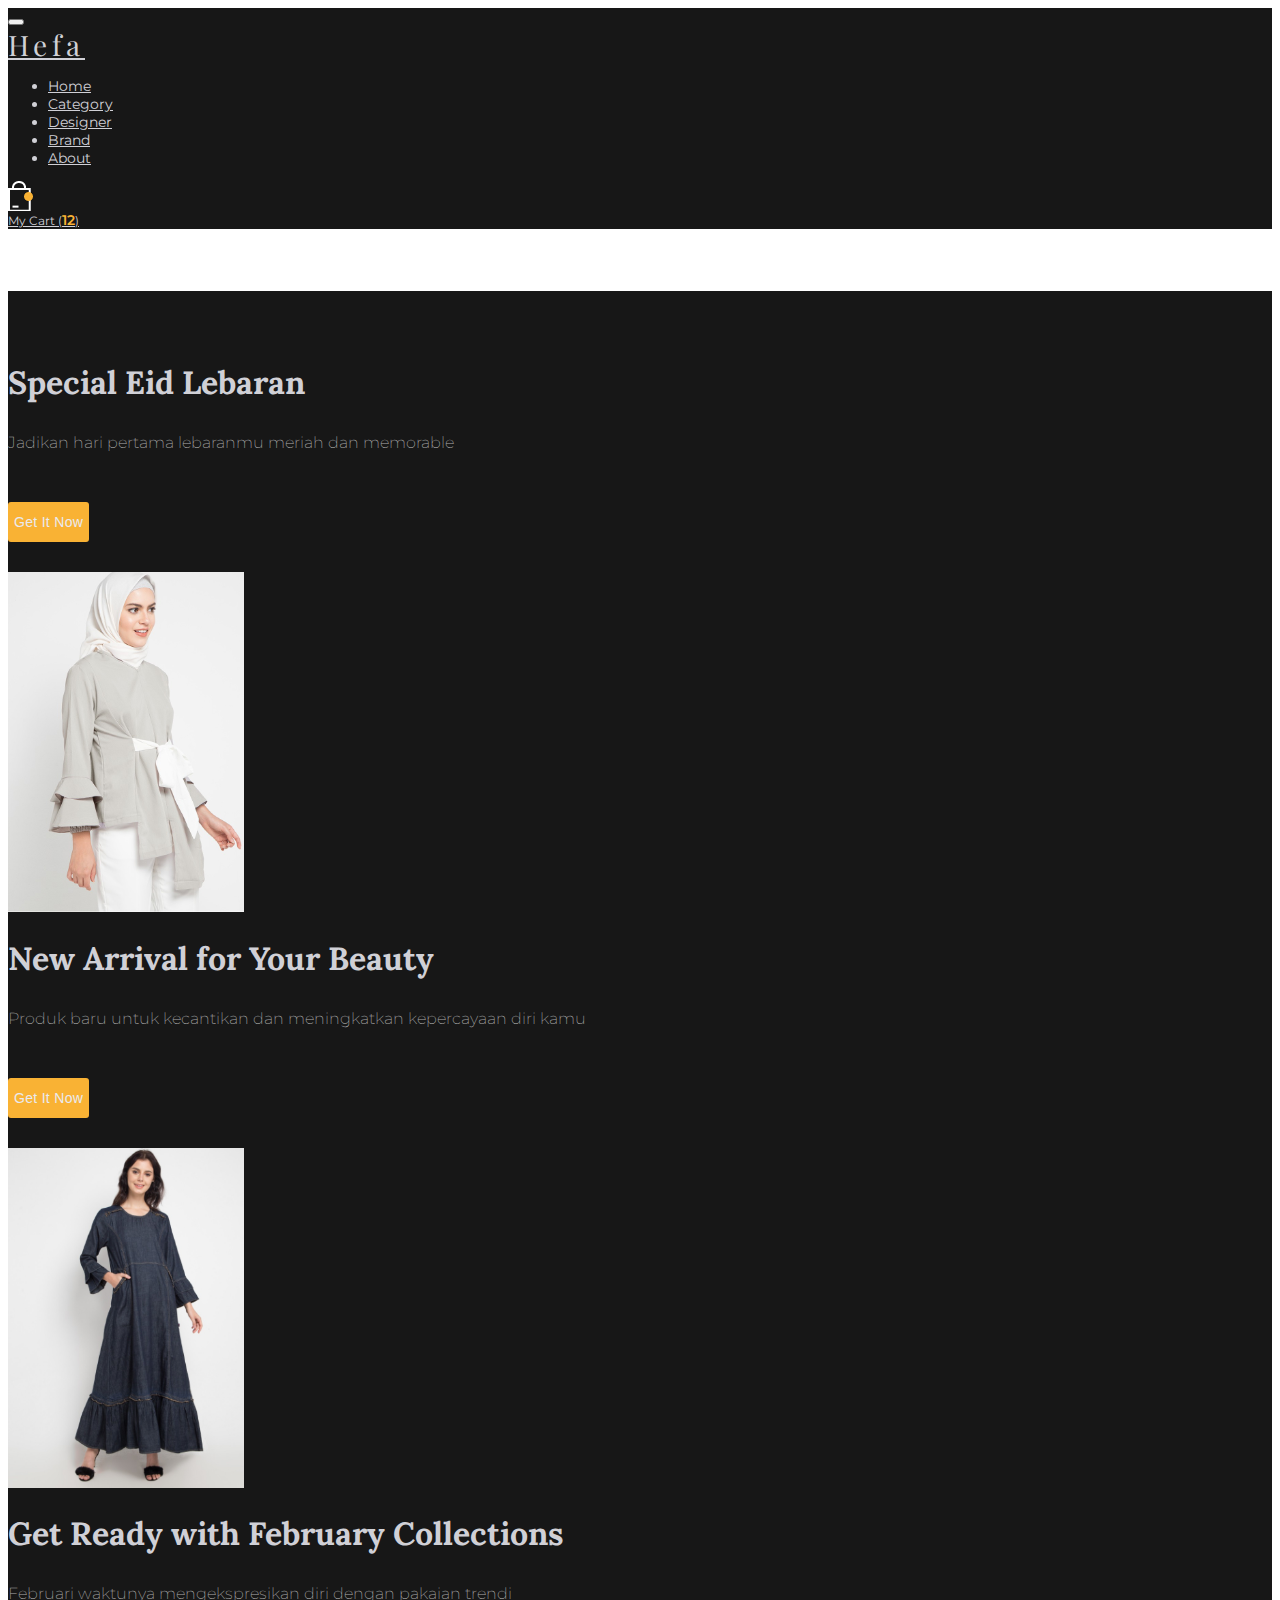
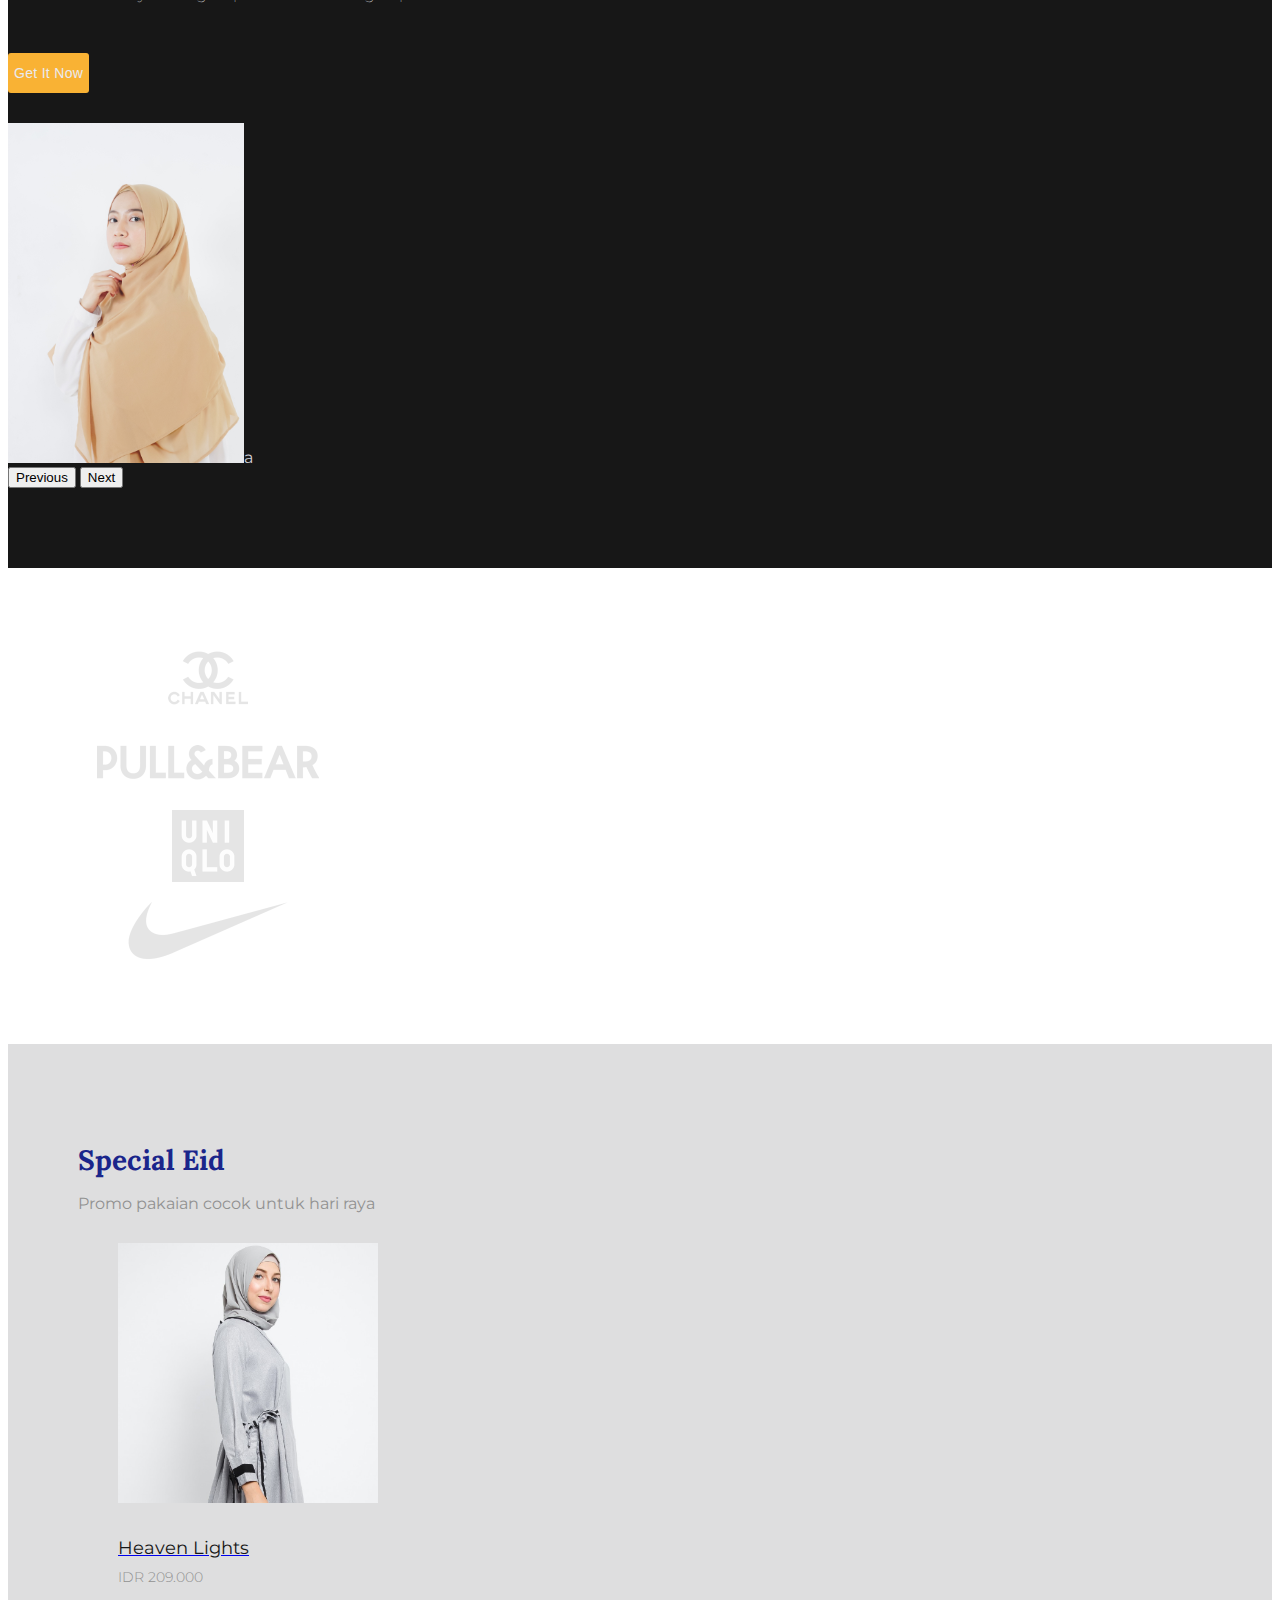
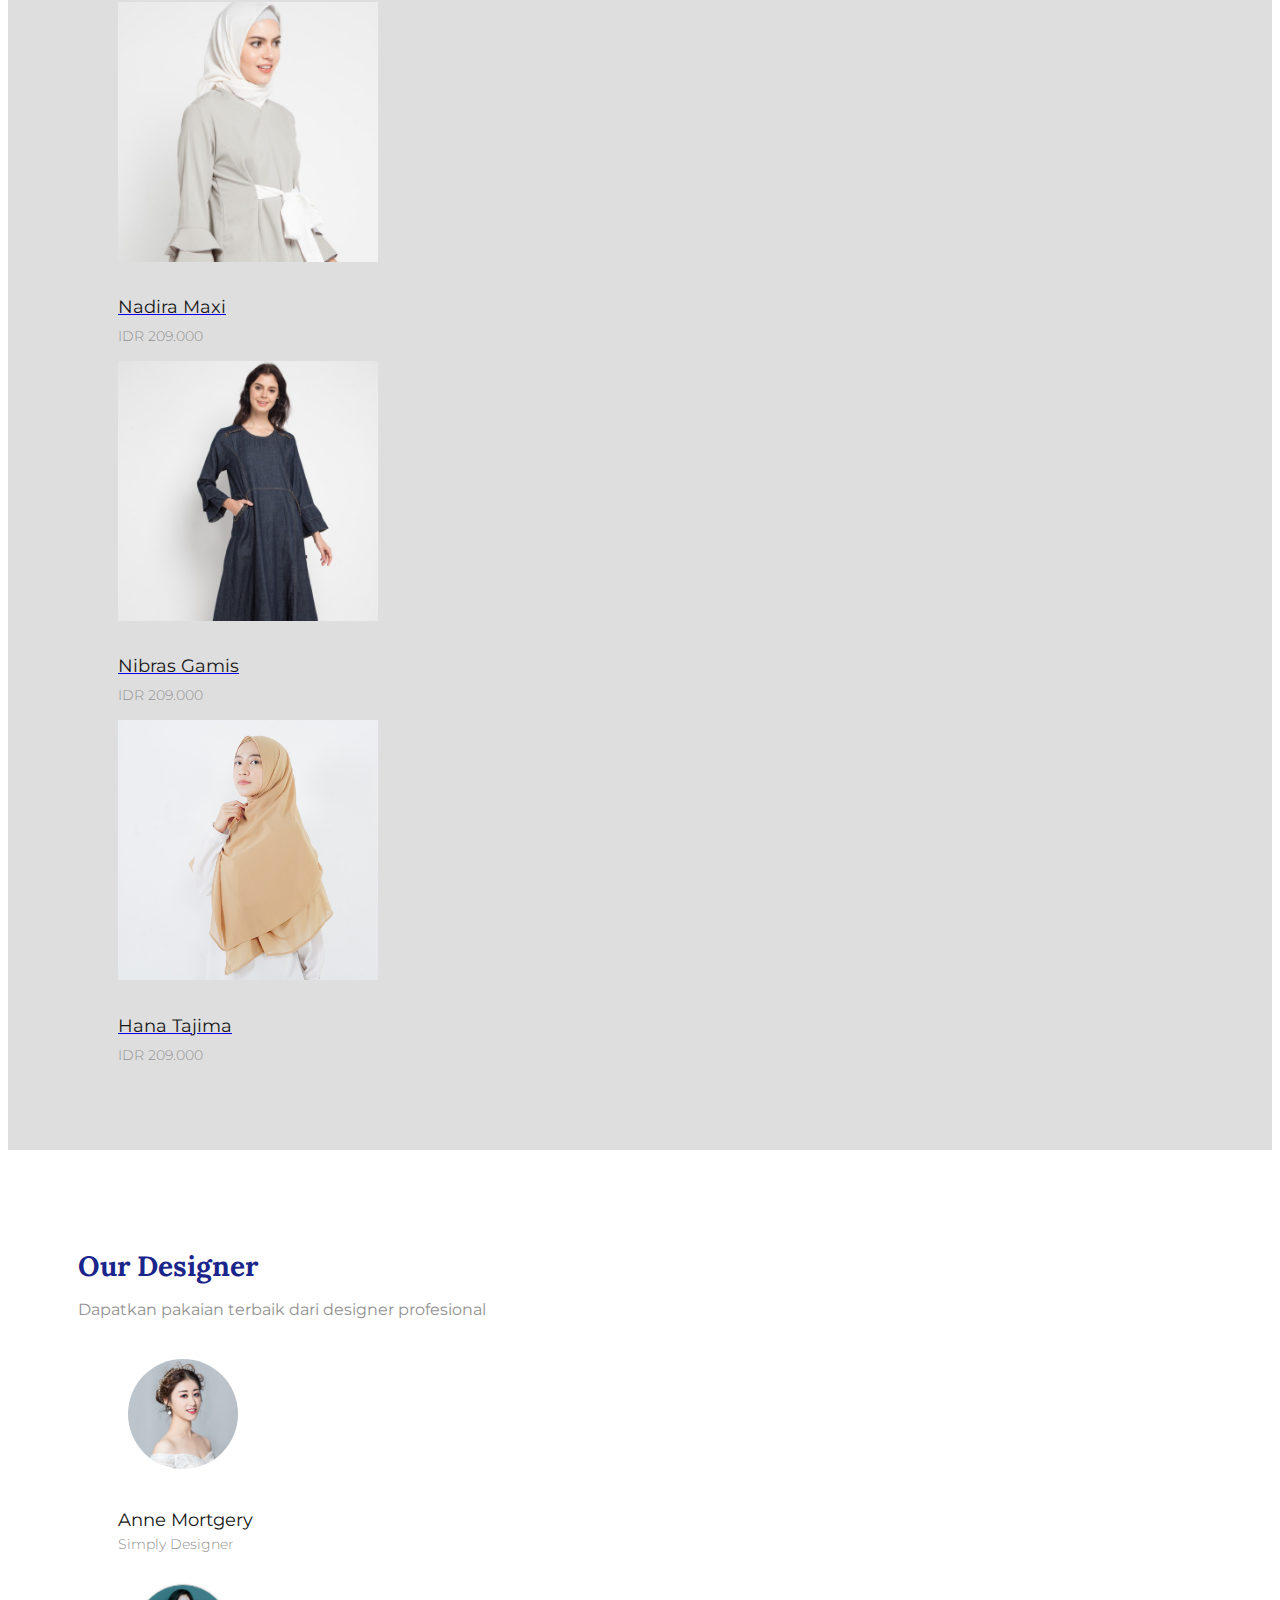
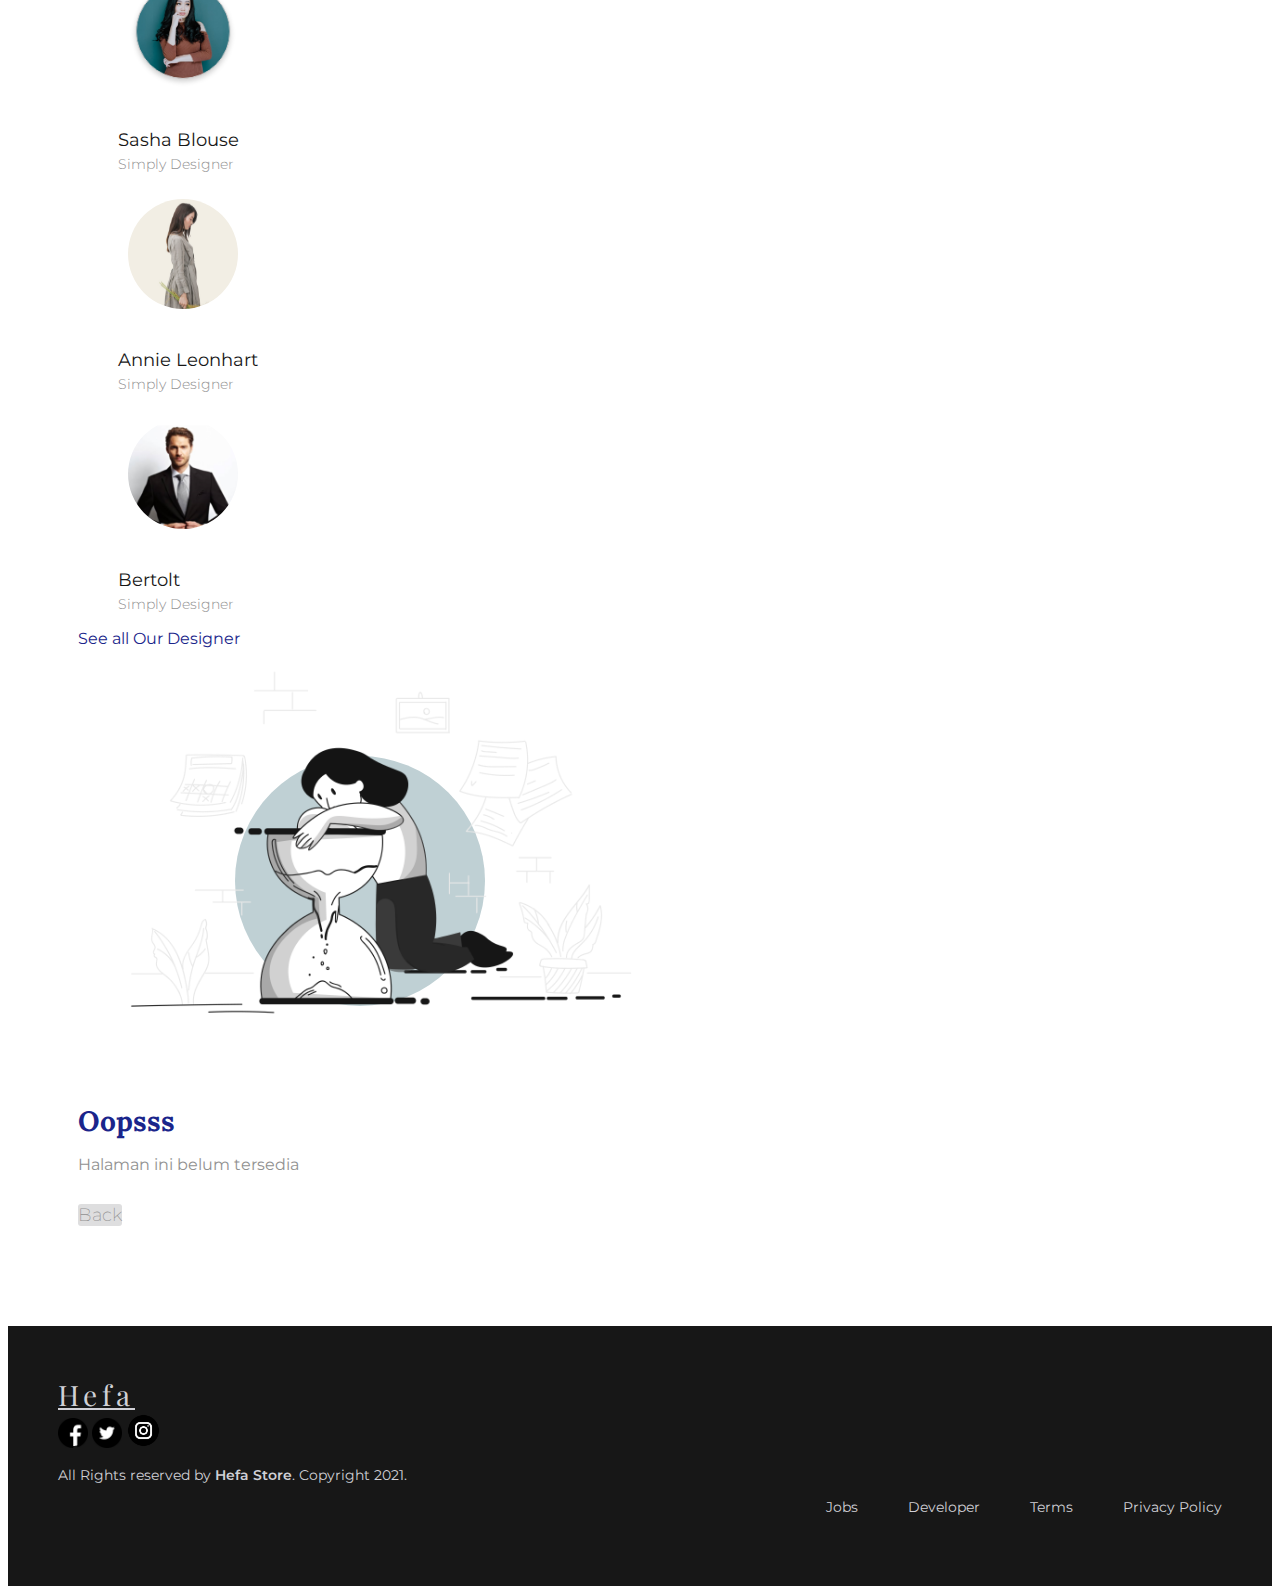
<file: index.html>
<!DOCTYPE html>
<html lang="en">
  <head>
    <!-- Required meta tags -->
    <meta charset="utf-8" />
    <meta name="viewport" content="width=device-width, initial-scale=1" />

    <!-- Bootstrap CSS -->
    <link href="https://cdn.jsdelivr.net/npm/bootstrap@5.1.3/dist/css/bootstrap.min.css" rel="stylesheet" integrity="sha384-1BmE4kWBq78iYhFldvKuhfTAU6auU8tT94WrHftjDbrCEXSU1oBoqyl2QvZ6jIW3" crossorigin="anonymous" />

    <!-- Google Fonts -->
    <link href="https://fonts.googleapis.com/css2?family=Lora:wght@700&family=Montserrat:wght@300;400;500;600&family=Playfair+Display:wght@900&display=swap" rel="stylesheet" />

    <!-- My CSS -->
    <link rel="stylesheet" href="css/style.css" />

    <title>Hefa Store</title>
  </head>
  <body id="body">
    <!-- Navbar -->
    <nav class="navbar navbar-expand-lg navbar-dark fixed-top">
      <div class="container">
        <button class="navbar-toggler" type="button" data-bs-toggle="collapse" data-bs-target="#navbarNav" aria-controls="navbarNav" aria-expanded="false" aria-label="Toggle navigation">
          <span class="navbar-toggler-icon"></span>
        </button>
        <div class="collapse navbar-collapse" id="navbarNav">
          <a class="navbar-brand" href="index.html">Hefa</a>
          <ul class="navbar-nav mx-auto text-uppercase">
            <li class="nav-item">
              <a class="nav-link active" aria-current="page" href="#body">Home</a>
            </li>
            <li class="nav-item">
              <a class="nav-link" href="#features">Category</a>
            </li>
            <li class="nav-item">
              <a class="nav-link" href="#designer">Designer</a>
            </li>
            <li class="nav-item">
              <a class="nav-link" href="#brands">Brand</a>
            </li>
            <li class="nav-item">
              <a class="nav-link" href="#">About</a>
            </li>
          </ul>
          <a href="mycart.html" class="nav-link cart d-flex align-items-center justify-content-lg-end">
            <div class="cart-icon"></div>
            My Cart (<span>12</span>)
          </a>
        </div>
      </div>
    </nav>

    <!-- Carousel -->
    <div id="carouselExampleControls" class="carousel slide" data-bs-ride="carousel">
      <div class="carousel-inner">
        <div class="container">
          <div class="carousel-item active">
            <div class="row">
              <div class="col-sm-12 col-md-4 offset-md-2">
                <h1>Special Eid Lebaran</h1>
                <p>Jadikan hari pertama lebaranmu meriah dan memorable</p>
                <button type="button" class="btn btn-primary"><a href="#features">Get It Now</a></button>
              </div>
              <div class="col-sm-12 col-md-4 align-items-md-start justify-content-md-end d-md-flex">
                <img src="slide/product-1.png" alt="Nadira Maxi" />
              </div>
            </div>
          </div>
          <div class="carousel-item">
            <div class="row">
              <div class="col-sm-12 col-md-4 offset-md-2">
                <h1>New Arrival for Your Beauty</h1>
                <p>Produk baru untuk kecantikan dan meningkatkan kepercayaan diri kamu</p>
                <button type="button" class="btn btn-primary"><a href="#features">Get It Now</a></button>
              </div>
              <div class="col-sm-12 col-md-4 align-items-md-start justify-content-md-end d-md-flex">
                <img src="slide/product-2.png" alt="Nibras Gamis" />
              </div>
            </div>
          </div>
          <div class="carousel-item">
            <div class="row">
              <div class="col-sm-12 col-md-4 offset-md-2">
                <h1>Get Ready with February Collections</h1>
                <p>Februari waktunya mengekspresikan diri dengan pakaian trendi</p>
                <button type="button" class="btn btn-primary"><a href="#features">Get It Now</a></button>
              </div>
              <div class="col-sm-12 col-md-4 align-items-md-start justify-content-md-end d-md-flex"><img src="slide/product-4.png" alt="Hana Tajima" />a</div>
            </div>
          </div>

          <button class="carousel-control-prev align-self-center" type="button" data-bs-target="#carouselExampleControls" data-bs-slide="prev">
            <span class="carousel-control-prev-icon prev-icon" aria-hidden="true"></span>
            <span class="visually-hidden">Previous</span>
          </button>
          <button class="carousel-control-next" type="button" data-bs-target="#carouselExampleControls" data-bs-slide="next">
            <span class="carousel-control-next-icon next-icon" aria-hidden="true"></span>
            <span class="visually-hidden">Next</span>
          </button>
        </div>
      </div>
    </div>
    <!-- Akhir Carousel -->

    <!-- Brands -->
    <section class="brands" id="brands">
      <div class="container">
        <div class="row text-center">
          <div class="col-12 col-md-6 col-lg-3">
            <img src="brands/cc.png" class="img-fluid" style="max-height: 80px" />
          </div>
          <div class="col-12 col-md-6 col-lg-3">
            <img src="brands/pnb.png" class="img-fluid" style="max-height: 80px" />
          </div>
          <div class="col-12 col-md-6 col-lg-3">
            <img src="brands/uniqlo.png" class="img-fluid" style="max-height: 80px" />
          </div>
          <div class="col-12 col-md-6 col-lg-3">
            <img src="brands/nike.png" class="img-fluid" style="max-height: 80px" />
          </div>
        </div>
      </div>
    </section>

    <!-- Akhir Brands -->

    <!-- Features -->
    <section class="features" id="features">
      <div class="container">
        <div class="row">
          <div class="col">
            <h3>Special Eid</h3>
            <p>Promo pakaian cocok untuk hari raya</p>
          </div>
        </div>
        <div class="row">
          <div class="col-6 col-sm-6 col-md-3">
            <figure class="figure">
              <div class="figure-img-container">
                <img src="features/1.png" class="figure-img img-fluid" alt="..." />
                <a href="single-product-3.html" class="d-flex justify-content-center"> <img src="icons/plus_icon.png" / class="align-self-center"> </a>
              </div>
              <figcaption class="figure-caption text-center">
                <a href="single-product-3.html"><h5>Heaven Lights</h5></a>
                <span>IDR 209.000</span>
              </figcaption>
            </figure>
          </div>
          <div class="col-6 col-sm-6 col-md-3">
            <figure class="figure">
              <div class="figure-img-container">
                <img src="features/2.png" class="figure-img img-fluid" alt="..." />
                <a href="single-product.html" class="d-flex justify-content-center"> <img src="icons/plus_icon.png" / class="align-self-center"> </a>
              </div>
              <figcaption class="figure-caption text-center">
                <a href="single-product.html"><h5>Nadira Maxi</h5></a>
                <span>IDR 209.000</span>
              </figcaption>
            </figure>
          </div>
          <div class="col-6 col-sm-6 col-md-3">
            <figure class="figure">
              <div class="figure-img-container">
                <img src="features/3.png" class="figure-img img-fluid" alt="..." />
                <a href="single-product-2.html" class="d-flex justify-content-center"> <img src="icons/plus_icon.png" / class="align-self-center"> </a>
              </div>
              <figcaption class="figure-caption text-center">
                <a href="single-product-2.html"><h5>Nibras Gamis</h5></a>
                <span>IDR 209.000</span>
              </figcaption>
            </figure>
          </div>
          <div class="col-6 col-sm-6 col-md-3">
            <figure class="figure">
              <div class="figure-img-container">
                <img src="features/4.png" class="figure-img img-fluid" alt="..." />
                <a href="single-product-4.html" class="d-flex justify-content-center"> <img src="icons/plus_icon.png" / class="align-self-center"> </a>
              </div>
              <figcaption class="figure-caption text-center">
                <a href="single-product-4.html"><h5>Hana Tajima</h5></a>
                <span>IDR 209.000</span>
              </figcaption>
            </figure>
          </div>
        </div>
      </div>
    </section>

    <!-- Akhir Features -->

    <!-- Designer -->

    <section class="designer" id="designer">
      <div class="container">
        <div class="row">
          <div class="col">
            <h3>Our Designer</h3>
            <p>Dapatkan pakaian terbaik dari designer profesional</p>
          </div>
        </div>
        <div class="row mb-4">
          <div class="col-6 col-md-6 col-lg-3 justify-content-center d-flex">
            <a style="cursor: pointer">
              <figure class="figure text-center">
                <div class="figure-image">
                  <img src="designer/1.png" class="figure-img img-fluid rounded-circle" style="max-height: 110px" />
                </div>
                <figcaption class="figure-caption text-center">
                  <h5>Anne Mortgery</h5>
                  <span>Simply Designer</span>
                </figcaption>
              </figure>
            </a>
          </div>
          <div class="col-6 col-md-6 col-lg-3 justify-content-center d-flex">
            <a style="cursor: pointer">
              <figure class="figure text-center">
                <div class="figure-image">
                  <img src="designer/2.png" class="figure-img img-fluid rounded-circle" style="max-height: 110px" />
                </div>
                <figcaption class="figure-caption text-center">
                  <h5>Sasha Blouse</h5>
                  <span>Simply Designer</span>
                </figcaption>
              </figure>
            </a>
          </div>
          <div class="col-6 col-md-6 col-lg-3 justify-content-center d-flex">
            <a style="cursor: pointer">
              <figure class="figure text-center">
                <div class="figure-image">
                  <img src="designer/3.png" class="figure-img img-fluid rounded-circle" style="max-height: 110px" />
                </div>
                <figcaption class="figure-caption text-center">
                  <h5>Annie Leonhart</h5>
                  <span>Simply Designer</span>
                </figcaption>
              </figure>
            </a>
          </div>
          <div class="col-6 col-md-6 col-lg-3 justify-content-center d-flex">
            <a style="cursor: pointer">
              <figure class="figure text-center">
                <div class="figure-image">
                  <img src="designer/4.png" class="figure-img img-fluid rounded-circle" style="max-height: 110px" />
                </div>
                <figcaption class="figure-caption text-center">
                  <h5>Bertolt</h5>
                  <span>Simply Designer</span>
                </figcaption>
              </figure>
            </a>
          </div>
        </div>
        <div class="row text-center">
          <div class="col">
            <a style="color: #1a258b; cursor: pointer" class="see-all-designer" data-bs-toggle="modal" data-bs-target="#our-designer">See all Our Designer</a>
          </div>
        </div>
      </div>

      <div class="modal fade empty-site-modal rounded-0" id="our-designer" tabindex="-1" aria-labelledby="exampleModalLabel" aria-hidden="true">
        <div class="modal-dialog modal-dialog-centered">
          <div class="modal-content">
            <div class="modal-body text-center p-md-5 pb-0">
              <img src="illustration/empty-site.png" class="img-fluid" />
              <h3 class="mt-3">Oopsss</h3>
              <p>Halaman ini belum tersedia</p>
              <a class="mx-auto btn btn-wish d-flex justify-content-center align-items-center" data-bs-dismiss="modal" role="button">Back</a>
            </div>
          </div>
        </div>
      </div>
    </section>

    <!-- Akhir Designer -->

    <!-- Footer -->
    <footer>
      <div class="container">
        <div class="row">
          <div class="col-12 col-sm-2 mb-1 order-2 order-sm-1">
            <a class="navbar-brand" href="#">Hefa</a>
          </div>
          <div class="col-12 col-sm-5 offset-sm-5 justify-content-start justify-content-sm-end d-flex mb-3 order-1 order-sm-2">
            <div class="socmed">
              <a class="me-3" style="cursor: pointer"><img src="socmed/facebook.png" alt="Facebook" /></a>
              <a class="me-3" style="cursor: pointer"><img src="socmed/twitter.png" alt="twitter" /></a>
              <a style="cursor: pointer"><img src="socmed/instagram.png" alt="instagram" /></a>
            </div>
          </div>
        </div>
        <div class="row d-flex align-items-baseline">
          <div class="col col-sm-6 mb-3">
            <p>All Rights reserved by <span>Hefa Store</span>. Copyright 2021.</p>
          </div>
          <div class="col-12 col-sm-6">
            <nav class="nav text-uppercase">
              <a class="nav-link" style="cursor: pointer">Jobs</a>
              <a class="nav-link" style="cursor: pointer">Developer</a>
              <a class="nav-link" style="cursor: pointer">Terms</a>
              <a class="nav-link" style="cursor: pointer">Privacy Policy</a>
            </nav>
          </div>
        </div>
      </div>
    </footer>

    <!-- Akhir Footer -->

    <!-- Optional JavaScript; choose one of the two! -->

    <!-- Option 1: Bootstrap Bundle with Popper -->
    <script src="https://cdn.jsdelivr.net/npm/bootstrap@5.1.3/dist/js/bootstrap.bundle.min.js" integrity="sha384-ka7Sk0Gln4gmtz2MlQnikT1wXgYsOg+OMhuP+IlRH9sENBO0LRn5q+8nbTov4+1p" crossorigin="anonymous"></script>

    <!-- Jquery -->
    <script src="https://code.jquery.com/jquery-3.6.0.min.js"></script>

    <script>
      // javascript: window.history.go(-1);
    </script>

    <!-- Option 2: Separate Popper and Bootstrap JS -->
    <!--
    <script src="https://cdn.jsdelivr.net/npm/@popperjs/core@2.10.2/dist/umd/popper.min.js" integrity="sha384-7+zCNj/IqJ95wo16oMtfsKbZ9ccEh31eOz1HGyDuCQ6wgnyJNSYdrPa03rtR1zdB" crossorigin="anonymous"></script>
    <script src="https://cdn.jsdelivr.net/npm/bootstrap@5.1.3/dist/js/bootstrap.min.js" integrity="sha384-QJHtvGhmr9XOIpI6YVutG+2QOK9T+ZnN4kzFN1RtK3zEFEIsxhlmWl5/YESvpZ13" crossorigin="anonymous"></script>
    -->
  </body>
</html>
</file>
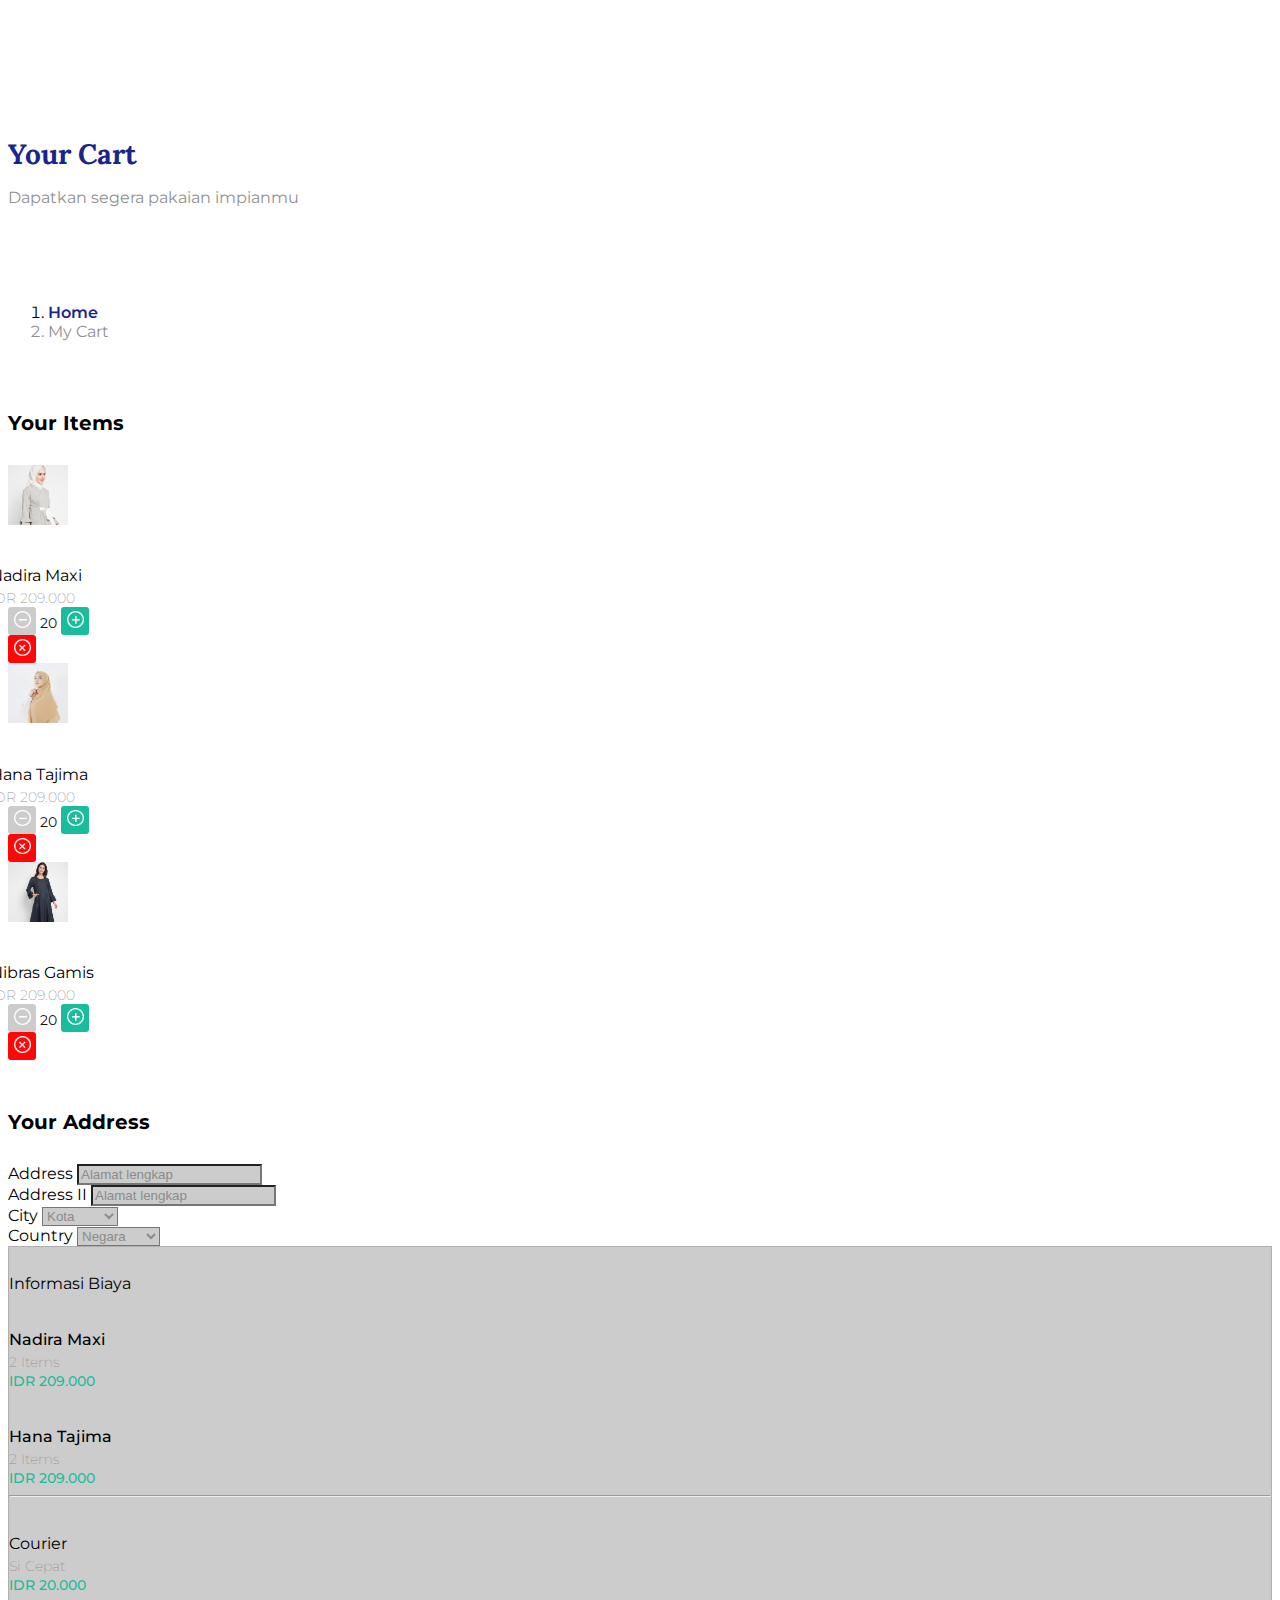
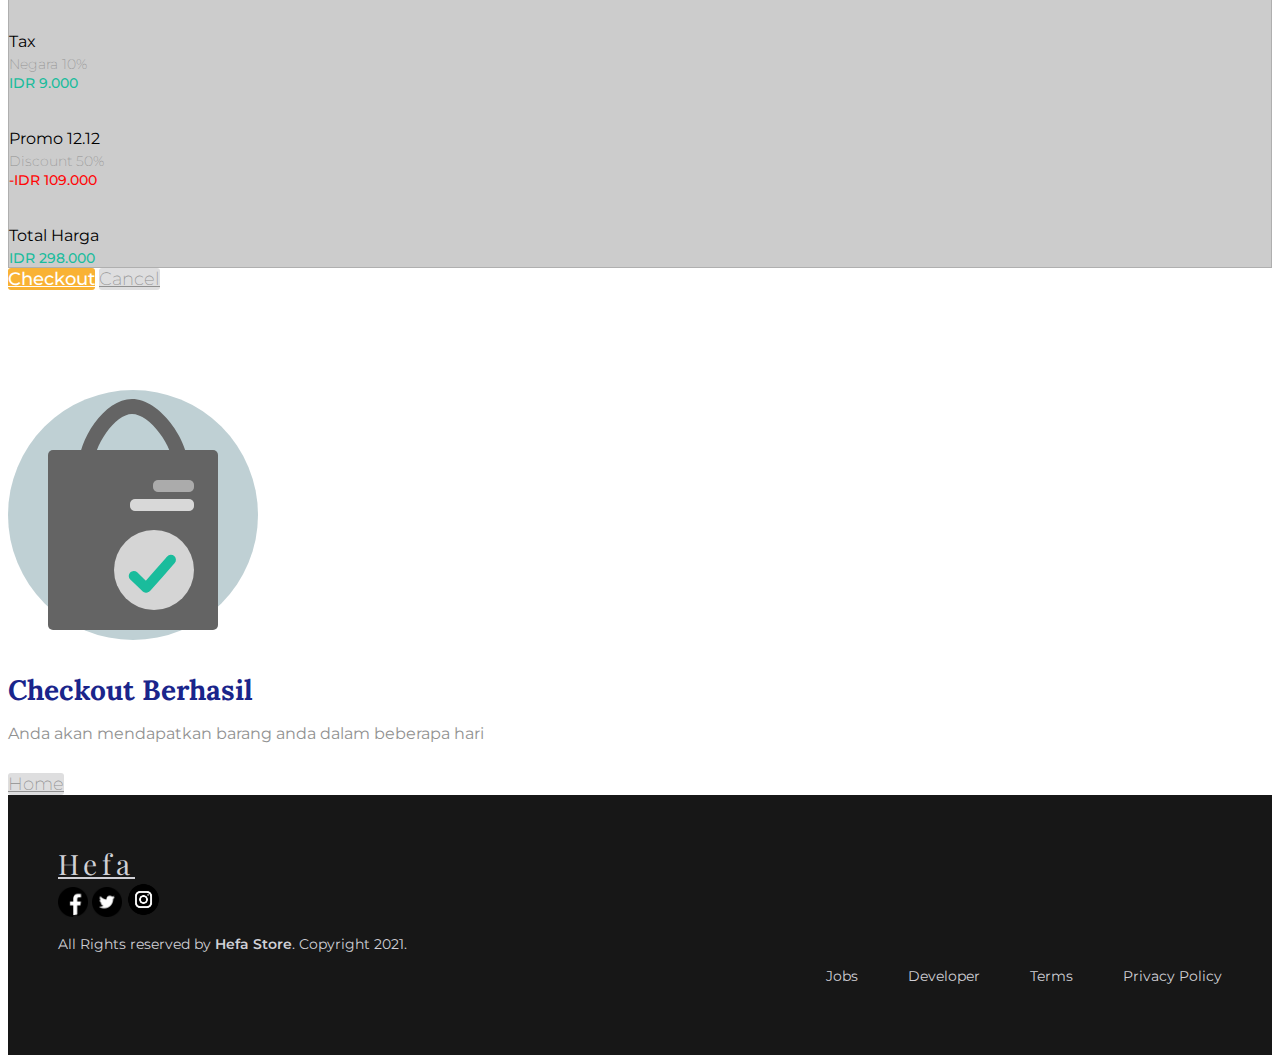
<file: mycart.html>
<!DOCTYPE html>
<html lang="en">
  <head>
    <!-- Required meta tags -->
    <meta charset="utf-8" />
    <meta name="viewport" content="width=device-width, initial-scale=1" />

    <!-- Bootstrap CSS -->
    <link href="https://cdn.jsdelivr.net/npm/bootstrap@5.1.3/dist/css/bootstrap.min.css" rel="stylesheet" integrity="sha384-1BmE4kWBq78iYhFldvKuhfTAU6auU8tT94WrHftjDbrCEXSU1oBoqyl2QvZ6jIW3" crossorigin="anonymous" />

    <!-- Google Fonts -->
    <link href="https://fonts.googleapis.com/css2?family=Lora:wght@700&family=Montserrat:wght@300;400;500;600&family=Playfair+Display:wght@900&display=swap" rel="stylesheet" />

    <!-- My CSS -->
    <link rel="stylesheet" href="css/style.css" />

    <title>Hefa Store</title>
  </head>
  <body>
    <div class="container">
      <div class="row mycart-title text-center">
        <div class="col">
          <h3>Your Cart</h3>
          <p>Dapatkan segera pakaian impianmu</p>
        </div>
      </div>
    </div>

    <!-- Breadcrumb -->
    <div class="container">
      <nav aria-label="breadcrumb">
        <ol class="breadcrumb">
          <li class="breadcrumb-item"><a href="index.html">Home</a></li>
          <li class="breadcrumb-item active" aria-current="page">My Cart</li>
        </ol>
      </nav>
    </div>
    <!-- Akhir Breadcrumb -->

    <!-- My Cart -->
    <section class="my-cart">
      <div class="container">
        <div class="row">
          <div class="col">
            <h5>Your Items</h5>
          </div>
        </div>
        <div class="row">
          <div class="col-12 col-md-8 col-lg-6">
            <div class="row d-flex align-items-center mb-4">
              <div class="col-3 col-sm-2">
                <img src="mycart/1.png" />
              </div>
              <div class="col-4 col-sm-4 d-flex flex-column cart-name">
                <h6>Nadira Maxi</h6>
                <span>IDR 209.000</span>
              </div>
              <div class="col-3 col-sm-3 d-flex">
                <button class="btn btn-quantity btn-quantity-minus d-flex justify-content-center">
                  <img src="icons/minus-icon.png" />
                </button>
                <span class="mx-2 align-self-center" style="color: #171717; font-weight: 400 !important">20</span>
                <button class="btn btn-quantity btn-quantity-plus d-flex justify-content-center">
                  <img src="icons/plus-icon.png" />
                </button>
              </div>
              <div class="col-1 col-sm-3">
                <button class="btn btn-quantity btn-quantity-delete d-flex justify-content-center">
                  <img src="icons/delete-icon.png" />
                </button>
              </div>
            </div>
            <div class="row d-flex align-items-center mb-4">
              <div class="col-3 col-sm-2">
                <img src="mycart/3.png" />
              </div>
              <div class="col-4 col-sm-4 d-flex flex-column cart-name">
                <h6>Hana Tajima</h6>
                <span>IDR 209.000</span>
              </div>
              <div class="col-3 col-sm-3 d-flex">
                <button class="btn btn-quantity btn-quantity-minus d-flex justify-content-center">
                  <img src="icons/minus-icon.png" />
                </button>
                <span class="mx-2 align-self-center" style="color: #171717; font-weight: 400 !important">20</span>
                <button class="btn btn-quantity btn-quantity-plus d-flex justify-content-center">
                  <img src="icons/plus-icon.png" />
                </button>
              </div>
              <div class="col-1 col-sm-3">
                <button class="btn btn-quantity btn-quantity-delete d-flex justify-content-center">
                  <img src="icons/delete-icon.png" />
                </button>
              </div>
            </div>
            <div class="row d-flex align-items-center" style="margin-bottom: 50px !important">
              <div class="col-3 col-sm-2">
                <img src="mycart/2.png" />
              </div>
              <div class="col-4 col-sm-4 d-flex flex-column cart-name">
                <h6>Nibras Gamis</h6>
                <span>IDR 209.000</span>
              </div>
              <div class="col-3 col-sm-3 d-flex">
                <button class="btn btn-quantity btn-quantity-minus d-flex justify-content-center">
                  <img src="icons/minus-icon.png" />
                </button>
                <span class="mx-2 align-self-center" style="color: #171717; font-weight: 400 !important">20</span>
                <button class="btn btn-quantity btn-quantity-plus d-flex justify-content-center">
                  <img src="icons/plus-icon.png" />
                </button>
              </div>
              <div class="col-1 col-sm-3">
                <button class="btn btn-quantity btn-quantity-delete d-flex justify-content-center">
                  <img src="icons/delete-icon.png" />
                </button>
              </div>
            </div>
            <div class="row">
              <div class="col">
                <h5>Your Address</h5>
              </div>
            </div>
            <div class="row">
              <div class="col-9">
                <div class="mb-3">
                  <label for="address" class="form-label">Address</label>
                  <input type="text" class="form-control" id="address" placeholder="Alamat lengkap" />
                </div>
                <div class="mb-3">
                  <label for="address-2" class="form-label">Address II</label>
                  <input type="text" class="form-control" id="address-2" placeholder="Alamat lengkap" />
                </div>
                <div class="mb-3">
                  <label for="city" class="form-label">City</label>
                  <select class="form-select" aria-label="Default select example">
                    <option selected>Kota</option>
                    <option value="1">Bekasi</option>
                    <option value="2">Jakarta</option>
                    <option value="3">Bandung</option>
                  </select>
                </div>
                <div class="mb-3">
                  <label for="country" class="form-label">Country</label>
                  <select class="form-select" aria-label="Default select example">
                    <option selected>Negara</option>
                    <option value="1">Indonesia</option>
                    <option value="2">Malaysia</option>
                    <option value="3">Singapura</option>
                  </select>
                </div>
              </div>
            </div>
          </div>
          <div class="col-10 col-sm-8 col-md-6 col-lg-4 offset-lg-2 mt-5 mt-lg-0">
            <div class="card checkout-detail rounded-0">
              <div class="card-body">
                <div class="row">
                  <div class="col">
                    <h5>Informasi Biaya</h5>
                  </div>
                </div>
                <div class="row mb-3">
                  <div class="col">
                    <h6 style="font-weight: 500 !important">Nadira Maxi</h6>
                    <span>2 Items</span>
                  </div>
                  <div class="col d-flex align-self-center justify-content-end">
                    <span style="font-weight: 500 !important; color: #1abc9c">IDR 209.000</span>
                  </div>
                </div>
                <div class="row">
                  <div class="col">
                    <h6 style="font-weight: 500 !important">Hana Tajima</h6>
                    <span>2 Items</span>
                  </div>
                  <div class="col d-flex align-self-center justify-content-end">
                    <span style="font-weight: 500 !important; color: #1abc9c">IDR 209.000</span>
                  </div>
                </div>
                <hr style="color: #afafaf" />
                <div class="row mb-3">
                  <div class="col">
                    <h6>Courier</h6>
                    <span>Si Cepat</span>
                  </div>
                  <div class="col d-flex align-self-center justify-content-end">
                    <span style="font-weight: 500 !important; color: #1abc9c">IDR 20.000</span>
                  </div>
                </div>
                <div class="row mb-3">
                  <div class="col">
                    <h6>Tax</h6>
                    <span>Negara 10%</span>
                  </div>
                  <div class="col d-flex align-self-center justify-content-end">
                    <span style="font-weight: 500 !important; color: #1abc9c">IDR 9.000</span>
                  </div>
                </div>
                <div class="row mb-3">
                  <div class="col">
                    <h6>Promo 12.12</h6>
                    <span>Discount 50%</span>
                  </div>
                  <div class="col d-flex align-self-center justify-content-end">
                    <span style="font-weight: 500 !important; color: #ff0707">-IDR 109.000</span>
                  </div>
                </div>
                <div class="row mb-3">
                  <div class="col">
                    <h6>Total Harga</h6>
                  </div>
                  <div class="col d-flex align-self-center justify-content-end">
                    <span style="font-weight: 500 !important; color: #1abc9c">IDR 298.000</span>
                  </div>
                </div>
              </div>
            </div>
            <div class="d-flex justify-content-center mt-4">
              <a href="#" class="btn btn-add-cart d-flex align-items-center justify-content-center order-2 ms-4" role="button" style="width: 165px; height: 40px !important" data-bs-toggle="modal" data-bs-target="#success-checkout-button"
                >Checkout</a
              >
              <a href="index.html" class="btn btn-wish d-flex align-items-center justify-content-center order-1" role="button" style="width: 165px; height: 40px !important">Cancel</a>
            </div>
          </div>
        </div>
      </div>
    </section>

    <!-- Akhir My Cart -->

    <!-- Success Checkout Modal -->

    <!-- Modal -->
    <div class="modal fade success-checkout-modal rounded-0" id="success-checkout-button" tabindex="-1" aria-labelledby="exampleModalLabel" aria-hidden="true">
      <div class="modal-dialog modal-dialog-centered">
        <div class="modal-content">
          <div class="modal-body text-center p-md-5 pb-0">
            <img src="illustration/illustration-success-checkout.png" />
            <h3 class="mt-3 mt-md-5">Checkout Berhasil</h3>
            <p>Anda akan mendapatkan barang anda dalam beberapa hari</p>
            <a href="index.html" class="mx-auto btn btn-wish d-flex justify-content-center align-items-center">Home</a>
          </div>
        </div>
      </div>
    </div>

    <!-- Akhir Success Checkout Modal -->

    <!-- Footer -->
    <footer>
      <div class="container">
        <div class="row">
          <div class="col-12 col-sm-2 mb-1 order-2 order-sm-1">
            <a class="navbar-brand" href="#">Hefa</a>
          </div>
          <div class="col-12 col-sm-5 offset-sm-5 justify-content-start justify-content-sm-end d-flex mb-3 order-1 order-sm-2">
            <div class="socmed">
              <a class="me-3" style="cursor: pointer"><img src="socmed/facebook.png" alt="Facebook" /></a>
              <a class="me-3" style="cursor: pointer"><img src="socmed/twitter.png" alt="twitter" /></a>
              <a style="cursor: pointer"><img src="socmed/instagram.png" alt="instagram" /></a>
            </div>
          </div>
        </div>
        <div class="row d-flex align-items-baseline">
          <div class="col col-sm-6 mb-3">
            <p>All Rights reserved by <span>Hefa Store</span>. Copyright 2021.</p>
          </div>
          <div class="col-12 col-sm-6">
            <nav class="nav text-uppercase">
              <a class="nav-link" style="cursor: pointer">Jobs</a>
              <a class="nav-link" style="cursor: pointer">Developer</a>
              <a class="nav-link" style="cursor: pointer">Terms</a>
              <a class="nav-link" style="cursor: pointer">Privacy Policy</a>
            </nav>
          </div>
        </div>
      </div>
    </footer>

    <!-- Akhir Footer -->

    <!-- Optional JavaScript; choose one of the two! -->

    <!-- Option 1: Bootstrap Bundle with Popper -->
    <script src="https://cdn.jsdelivr.net/npm/bootstrap@5.1.3/dist/js/bootstrap.bundle.min.js" integrity="sha384-ka7Sk0Gln4gmtz2MlQnikT1wXgYsOg+OMhuP+IlRH9sENBO0LRn5q+8nbTov4+1p" crossorigin="anonymous"></script>

    <!-- Jquery -->
    <script src="https://code.jquery.com/jquery-3.6.0.min.js"></script>

    <!-- Option 2: Separate Popper and Bootstrap JS -->
    <!--
    <script src="https://cdn.jsdelivr.net/npm/@popperjs/core@2.10.2/dist/umd/popper.min.js" integrity="sha384-7+zCNj/IqJ95wo16oMtfsKbZ9ccEh31eOz1HGyDuCQ6wgnyJNSYdrPa03rtR1zdB" crossorigin="anonymous"></script>
    <script src="https://cdn.jsdelivr.net/npm/bootstrap@5.1.3/dist/js/bootstrap.min.js" integrity="sha384-QJHtvGhmr9XOIpI6YVutG+2QOK9T+ZnN4kzFN1RtK3zEFEIsxhlmWl5/YESvpZ13" crossorigin="anonymous"></script>
    -->
  </body>
</html>
</file>
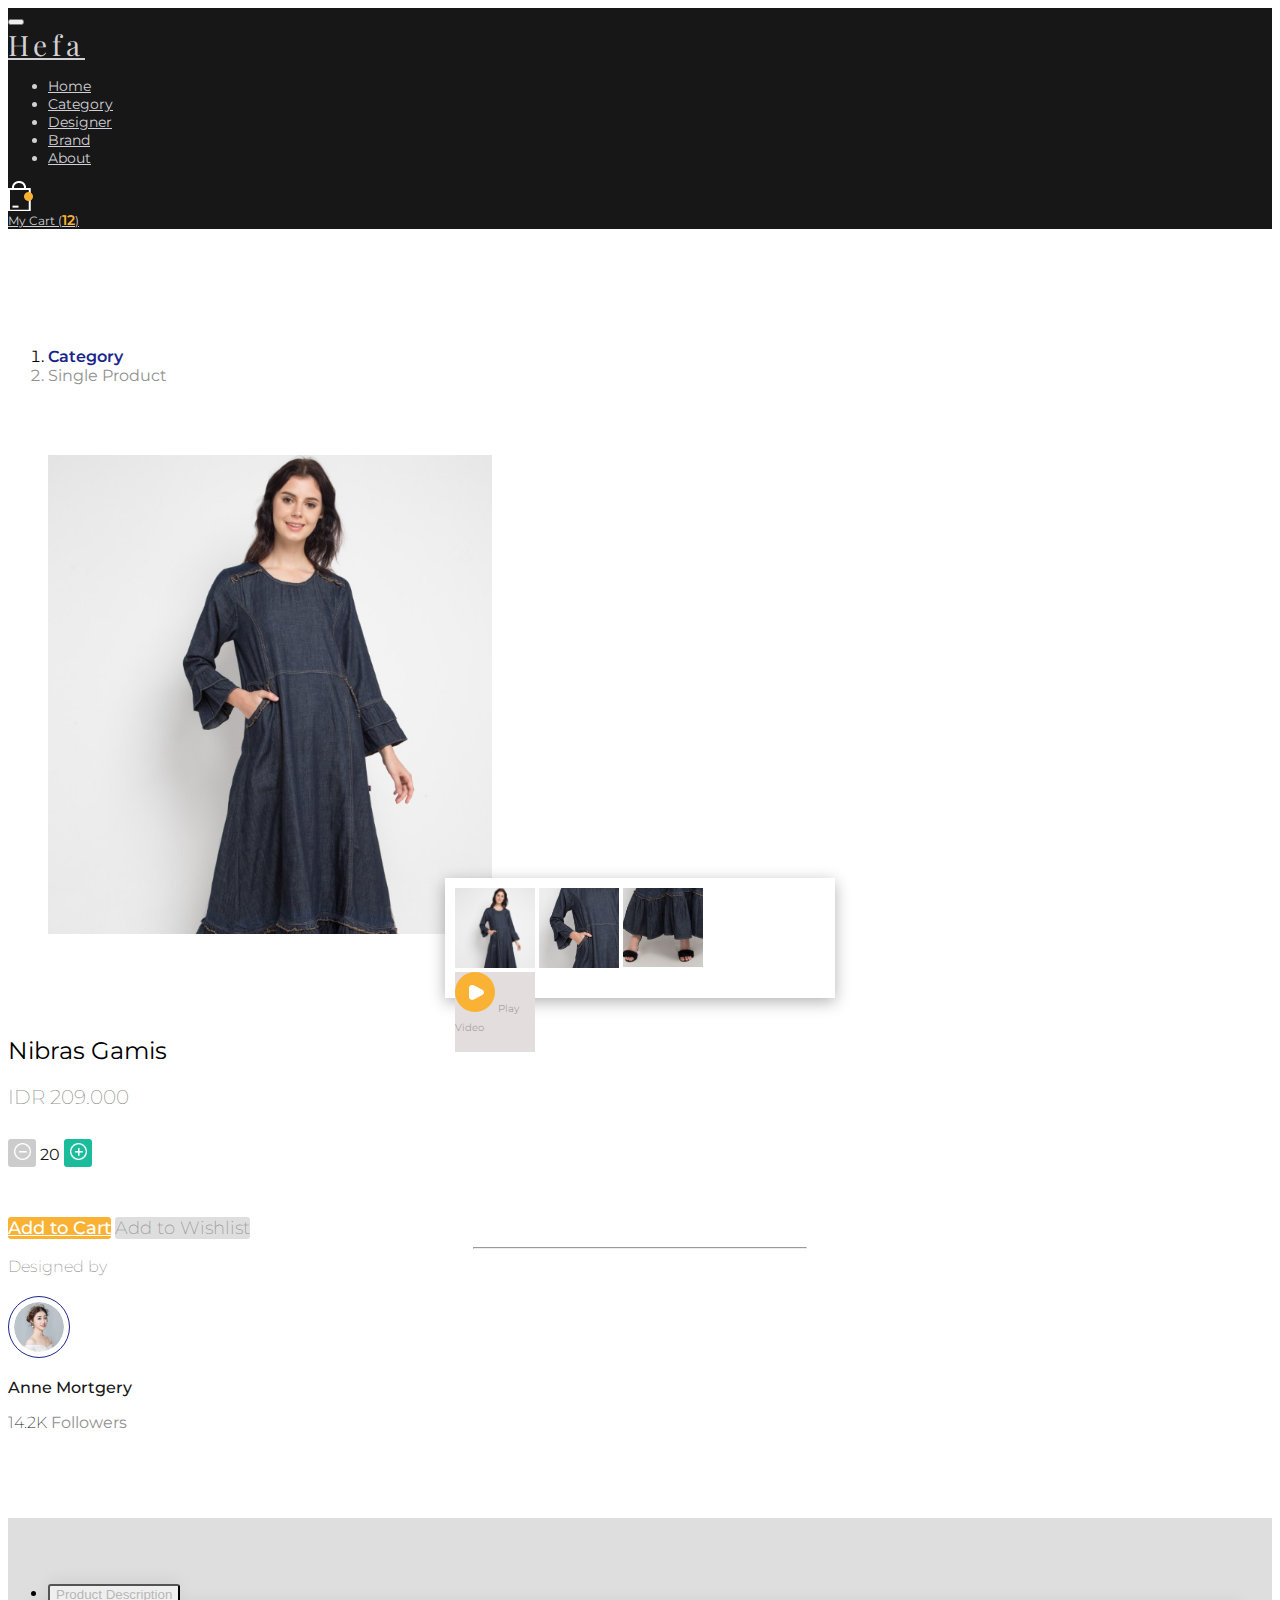
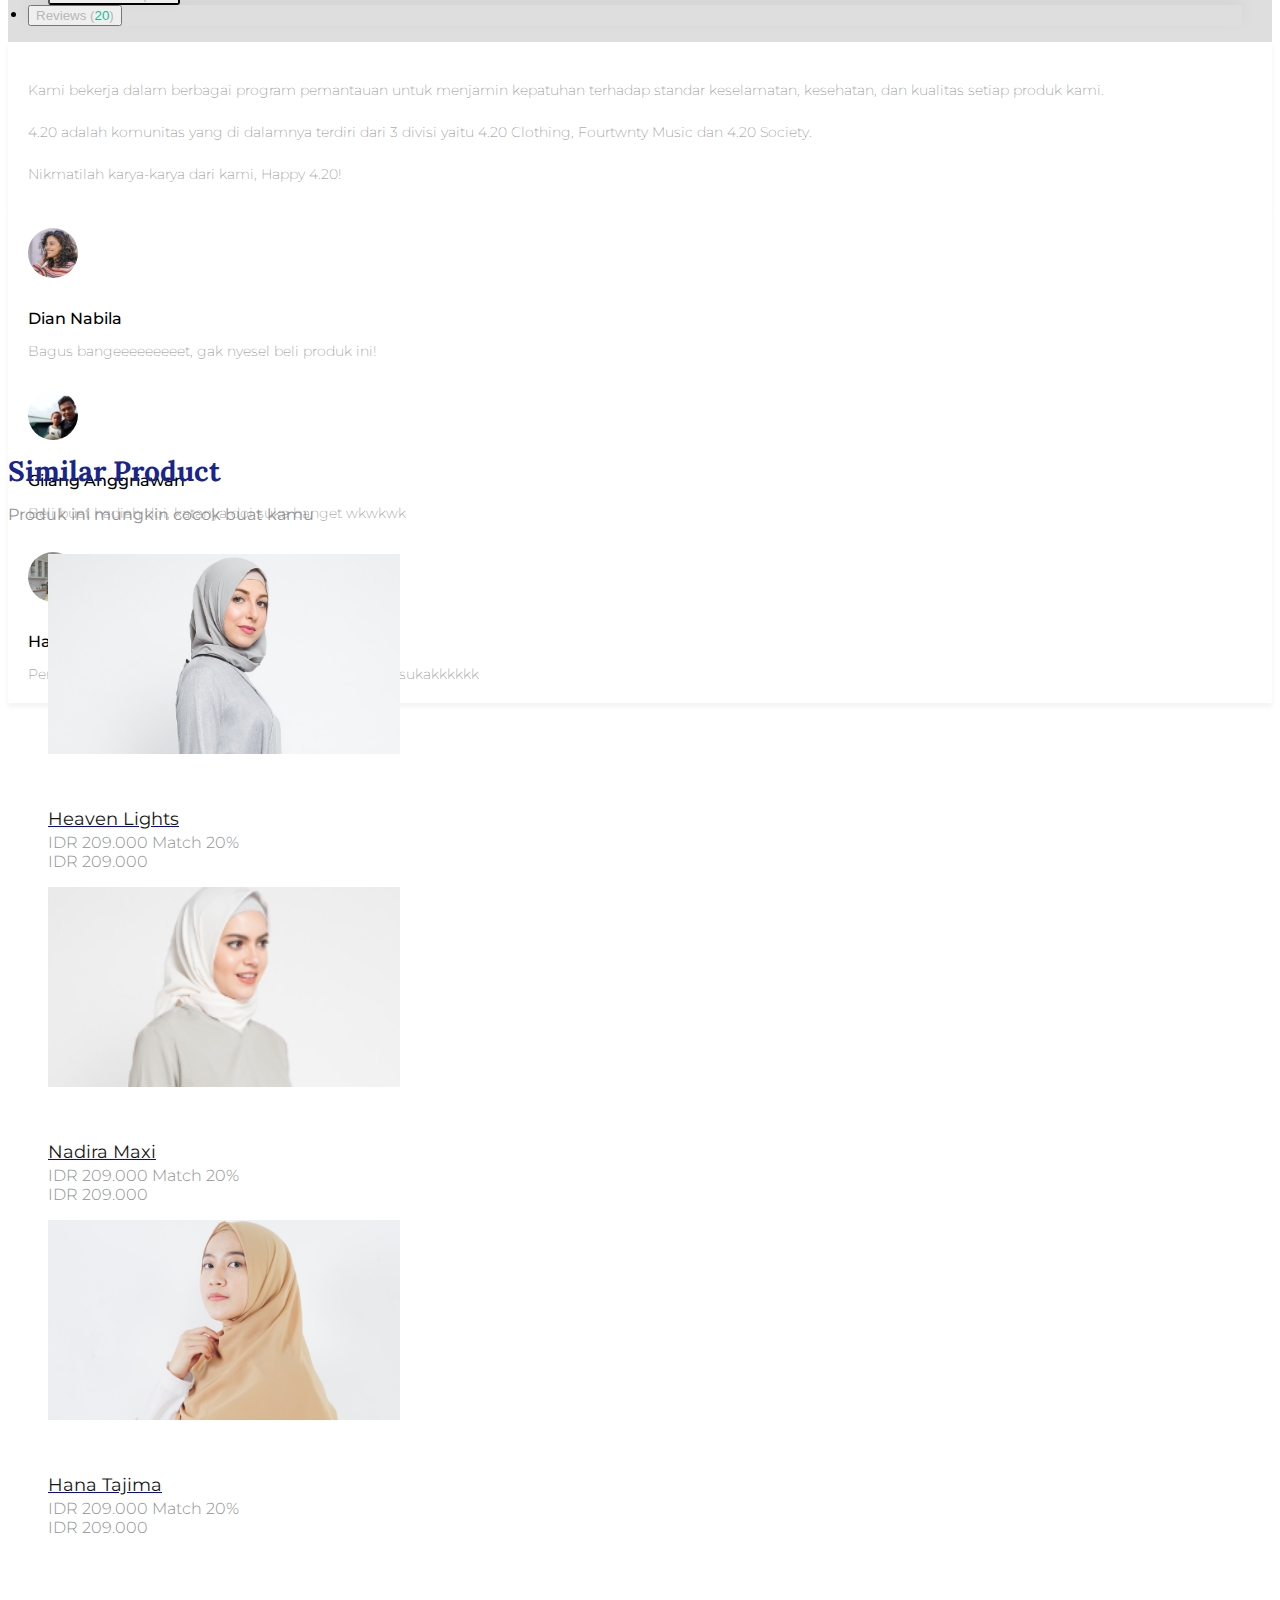
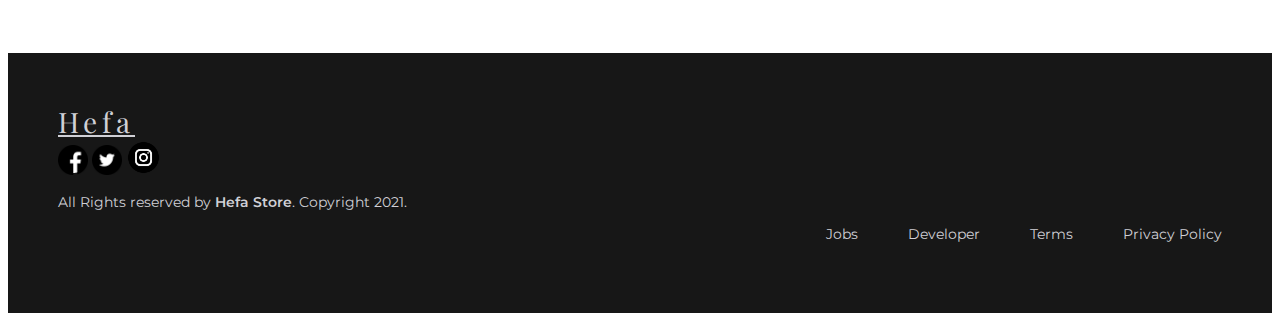
<file: single-product-2.html>
<!DOCTYPE html>
<html lang="en">
  <head>
    <!-- Required meta tags -->
    <meta charset="utf-8" />
    <meta name="viewport" content="width=device-width, initial-scale=1" />

    <!-- Bootstrap CSS -->
    <link href="https://cdn.jsdelivr.net/npm/bootstrap@5.1.3/dist/css/bootstrap.min.css" rel="stylesheet" integrity="sha384-1BmE4kWBq78iYhFldvKuhfTAU6auU8tT94WrHftjDbrCEXSU1oBoqyl2QvZ6jIW3" crossorigin="anonymous" />

    <!-- Google Fonts -->
    <link href="https://fonts.googleapis.com/css2?family=Lora:wght@700&family=Montserrat:wght@300;400;500;600&family=Playfair+Display:wght@900&display=swap" rel="stylesheet" />

    <!-- My CSS -->
    <link rel="stylesheet" href="css/style.css" />

    <title>Hefa Store</title>
  </head>
  <body>
    <!-- Navbar -->
    <nav class="navbar navbar-expand-lg navbar-dark fixed-top">
      <div class="container">
        <button class="navbar-toggler" type="button" data-bs-toggle="collapse" data-bs-target="#navbarNav" aria-controls="navbarNav" aria-expanded="false" aria-label="Toggle navigation">
          <span class="navbar-toggler-icon"></span>
        </button>
        <div class="collapse navbar-collapse" id="navbarNav">
          <a class="navbar-brand" href="index.html">Hefa</a>
          <ul class="navbar-nav mx-auto text-uppercase">
            <li class="nav-item">
              <a class="nav-link active" aria-current="page" href="index.html">Home</a>
            </li>
            <li class="nav-item">
              <a class="nav-link" href="index.html#features">Category</a>
            </li>
            <li class="nav-item">
              <a class="nav-link" href="index.html#designer">Designer</a>
            </li>
            <li class="nav-item">
              <a class="nav-link" href="index.html#brands">Brand</a>
            </li>
            <li class="nav-item">
              <a class="nav-link" href="#">About</a>
            </li>
          </ul>
          <a href="mycart.html" class="nav-link cart d-flex align-items-center justify-content-lg-end">
            <div class="cart-icon"></div>
            My Cart (<span>12</span>)
          </a>
        </div>
      </div>
    </nav>

    <!-- Single Product -->
    <section class="single-product">
      <!-- Breadcrumb -->
      <div class="container">
        <nav aria-label="breadcrumb">
          <ol class="breadcrumb">
            <li class="breadcrumb-item"><a href="index.html#features">Category</a></li>
            <li class="breadcrumb-item active" aria-current="page">Single Product</li>
          </ol>
        </nav>
        <!-- Akhir Breadcrumb -->
        <div class="row">
          <div class="col-md-6 col-lg-5 d-flex justify-content-center">
            <figure class="figure">
              <img src="single-product/product/2.png" class="figure-img img-fluid" alt="..." />
              <figcaption class="figure-caption thumbnail-product-container d-flex align-content-start justify-content-between">
                <a class="thumbnail-product"><img src="single-product/product-thumbnail/ng-1.png" alt="" /></a>
                <a class="thumbnail-product"><img src="single-product/product-thumbnail/ng-2.png" alt="" /></a>
                <a class="thumbnail-product"><img src="single-product/product-thumbnail/ng-3.png" alt="" /></a>
                <div class="play d-flex justify-content-center" style="width: 80px; height: 80px; background-color: #e3dddd">
                  <a class="d-flex justify-content-center align-items-center flex-column" style="cursor: pointer !important">
                    <img src="single-product/product-thumbnail/play-icon.png" alt="" />
                    <span class="text-uppercase mt-2">Play Video</span>
                  </a>
                </div>
              </figcaption>
            </figure>
          </div>
          <div class="col-md-5 col-lg-4 ms-md-3" style="margin-top: 0 !important">
            <h6 class="product-title">Nibras Gamis</h6>
            <p class="product-price">IDR 209.000</p>
            <div class="quantity d-flex align-items-center">
              <button type="button" class="btn btn-quantity btn-quantity-minus d-flex justify-content-center">
                <img src="icons/minus-icon.png" alt="" />
              </button>
              <span class="mx-2" style="color: #171717">20</span>
              <button type="button" class="btn btn-quantity btn-quantity-plus d-flex justify-content-center">
                <img src="icons/plus-icon.png" alt="" />
              </button>
            </div>
            <a href="mycart.html" class="btn btn-add-cart d-flex align-items-center justify-content-center" role="button">Add to Cart</a>
            <a class="btn btn-wish d-flex align-items-center justify-content-center" role="button" style="cursor: pointer">Add to Wishlist</a>
            <hr />
            <span style="font-weight: 200; color: #919191" class="design-by-caption">Designed by</span>
            <div style="margin-top: 20px" class="design-by d-flex align-items-center">
              <img style="padding: 5px; border-radius: 100%; border: 1px solid #1a258b; margin-right: 16px" src="designer/design-by/1.png" />
              <div style="color: #919191" class="designer-followers">
                <p style="font-weight: 500; margin-bottom: 5px; color: #171717">Anne Mortgery</p>
                <p class="mb-0"><span style="color: #171717; font-weight: 200">14.2K</span> Followers</p>
              </div>
            </div>
          </div>
        </div>
      </div>
    </section>

    <!-- Product Description and Reviews -->
    <section class="product-description">
      <div class="container">
        <div class="row">
          <div class="col-12 col-lg-8">
            <ul class="nav nav-tabs" id="myTab" role="tablist">
              <li class="nav-item product-description-tabs" role="presentation">
                <button class="nav-link active" id="desc-tab" data-bs-toggle="tab" data-bs-target="#desc" type="button" role="tab" aria-controls="desc" aria-selected="true">Product Description</button>
              </li>
              <li class="nav-item review-tabs" style="margin-left: -20px" role="presentation">
                <button class="nav-link" id="review-tab" data-bs-toggle="tab" data-bs-target="#review" type="button" role="tab" aria-controls="review" aria-selected="false">
                  Reviews (<span style="color: #1abc9c !important; font-weight: 500">20</span>)
                </button>
              </li>
            </ul>
            <div class="tab-content" id="myTabContent">
              <div class="tab-pane fade desc-content show active" id="desc" role="tabpanel" aria-labelledby="desc">
                <p>Kami bekerja dalam berbagai program pemantauan untuk menjamin kepatuhan terhadap standar keselamatan, kesehatan, dan kualitas setiap produk kami.</p>
                <p>4.20 adalah komunitas yang di dalamnya terdiri dari 3 divisi yaitu 4.20 Clothing, Fourtwnty Music dan 4.20 Society.</p>
                <p style="margin-bottom: 0">Nikmatilah karya-karya dari kami, Happy 4.20!</p>
              </div>
              <div class="tab-pane fade review-content" id="review" role="tabpanel" aria-labelledby="review">
                <div class="user-review-container d-flex flex-row align-items-center">
                  <img src="single-product/review/1.png" />
                  <div class="user-review">
                    <h5>Dian Nabila</h5>
                    <p>Bagus bangeeeeeeeeet, gak nyesel beli produk ini!</p>
                  </div>
                </div>
                <div class="user-review-container d-flex flex-row align-items-center">
                  <img src="single-product/review/2.png" />
                  <div class="user-review">
                    <h5>Gilang Anggriawan</h5>
                    <p>Beli buat hadiah doi, katanya doi suka banget wkwkwk</p>
                  </div>
                </div>
                <div class="user-review-container d-flex flex-row align-items-center" style="padding-bottom: 0">
                  <img src="single-product/review/3.png" />
                  <div class="user-review">
                    <h5>Hanifa</h5>
                    <p>Pengirimannya cepet banget! Produknya bagus juga, sukakkkkkk</p>
                  </div>
                </div>
              </div>
            </div>
          </div>
        </div>
      </div>
    </section>

    <!-- Akhir Product Description and Reviews -->

    <!-- Similar Product -->
    <section class="similar">
      <div class="container">
        <div class="row">
          <div class="col">
            <h3>Similar Product</h3>
            <p>Produk ini mungkin cocok buat kamu</p>
          </div>
        </div>
        <div class="row">
          <div class="col-4">
            <figure class="figure">
              <div class="figure-img-container">
                <img src="single-product/similar/1.png" class="figure-img img-fluid" />
                <a href="single-product-3.html" class="d-flex justify-content-center"> <img src="icons/plus_icon.png" class="align-self-center" /> </a>
              </div>
              <figcaption class="figure-caption">
                <div class="row">
                  <div class="col-12 col-sm-9 col-md-7">
                    <a href="single-product-3.html"><h5>Heaven Lights</h5></a>
                    <span class="d-block d-md-none">IDR 209.000</span>
                    <span>Match 20%</span>
                  </div>
                  <div class="col d-flex align-items-center justify-content-end">
                    <span class="d-none d-md-block">IDR 209.000</span>
                  </div>
                </div>
              </figcaption>
            </figure>
          </div>
          <div class="col-4">
            <figure class="figure">
              <div class="figure-img-container">
                <img src="single-product/similar/5.png" class="figure-img img-fluid" />
                <a href="single-product.html" class="d-flex justify-content-center"> <img src="icons/plus_icon.png" class="align-self-center" /> </a>
              </div>
              <figcaption class="figure-caption">
                <div class="row">
                  <div class="col-12 col-sm-9 col-md-7">
                    <a href="single-product.html"><h5>Nadira Maxi</h5></a>
                    <span class="d-block d-md-none">IDR 209.000</span>
                    <span>Match 20%</span>
                  </div>
                  <div class="col d-flex align-items-center justify-content-end">
                    <span class="d-none d-md-block">IDR 209.000</span>
                  </div>
                </div>
              </figcaption>
            </figure>
          </div>
          <div class="col-4">
            <figure class="figure">
              <div class="figure-img-container">
                <img src="single-product/similar/3.png" class="figure-img img-fluid" />
                <a href="single-product.html" class="d-flex justify-content-center"> <img src="icons/plus_icon.png" class="align-self-center" /> </a>
              </div>
              <figcaption class="figure-caption">
                <div class="row">
                  <div class="col-12 col-sm-9 col-md-7">
                    <a href="single-product.html"><h5>Hana Tajima</h5></a>
                    <span class="d-block d-md-none">IDR 209.000</span>
                    <span>Match 20%</span>
                  </div>
                  <div class="col d-flex align-items-center justify-content-end">
                    <span class="d-none d-md-block">IDR 209.000</span>
                  </div>
                </div>
              </figcaption>
            </figure>
          </div>
        </div>
      </div>
    </section>
    <!-- Akhir Similar Product -->

    <!-- Footer -->
    <footer>
      <div class="container">
        <div class="row">
          <div class="col-12 col-sm-2 mb-1 order-2 order-sm-1">
            <a class="navbar-brand" href="index.html">Hefa</a>
          </div>
          <div class="col-12 col-sm-5 offset-sm-5 justify-content-start justify-content-sm-end d-flex mb-3 order-1 order-sm-2">
            <div class="socmed">
              <a class="me-3" style="cursor: pointer"><img src="socmed/facebook.png" alt="Facebook" /></a>
              <a class="me-3" style="cursor: pointer"><img src="socmed/twitter.png" alt="twitter" /></a>
              <a style="cursor: pointer"><img src="socmed/instagram.png" alt="instagram" /></a>
            </div>
          </div>
        </div>
        <div class="row d-flex align-items-baseline">
          <div class="col col-sm-6 mb-3">
            <p>All Rights reserved by <span>Hefa Store</span>. Copyright 2021.</p>
          </div>
          <div class="col-12 col-sm-6">
            <nav class="nav text-uppercase">
              <a class="nav-link" style="cursor: pointer">Jobs</a>
              <a class="nav-link" style="cursor: pointer">Developer</a>
              <a class="nav-link" style="cursor: pointer">Terms</a>
              <a class="nav-link" style="cursor: pointer">Privacy Policy</a>
            </nav>
          </div>
        </div>
      </div>
    </footer>

    <!-- Akhir Footer -->

    <!-- Optional JavaScript; choose one of the two! -->

    <!-- Option 1: Bootstrap Bundle with Popper -->
    <script src="https://cdn.jsdelivr.net/npm/bootstrap@5.1.3/dist/js/bootstrap.bundle.min.js" integrity="sha384-ka7Sk0Gln4gmtz2MlQnikT1wXgYsOg+OMhuP+IlRH9sENBO0LRn5q+8nbTov4+1p" crossorigin="anonymous"></script>

    <!-- Jquery -->
    <script src="https://code.jquery.com/jquery-3.6.0.min.js"></script>

    <!-- Option 2: Separate Popper and Bootstrap JS -->
    <!--
    <script src="https://cdn.jsdelivr.net/npm/@popperjs/core@2.10.2/dist/umd/popper.min.js" integrity="sha384-7+zCNj/IqJ95wo16oMtfsKbZ9ccEh31eOz1HGyDuCQ6wgnyJNSYdrPa03rtR1zdB" crossorigin="anonymous"></script>
    <script src="https://cdn.jsdelivr.net/npm/bootstrap@5.1.3/dist/js/bootstrap.min.js" integrity="sha384-QJHtvGhmr9XOIpI6YVutG+2QOK9T+ZnN4kzFN1RtK3zEFEIsxhlmWl5/YESvpZ13" crossorigin="anonymous"></script>
    -->
  </body>
</html>
</file>
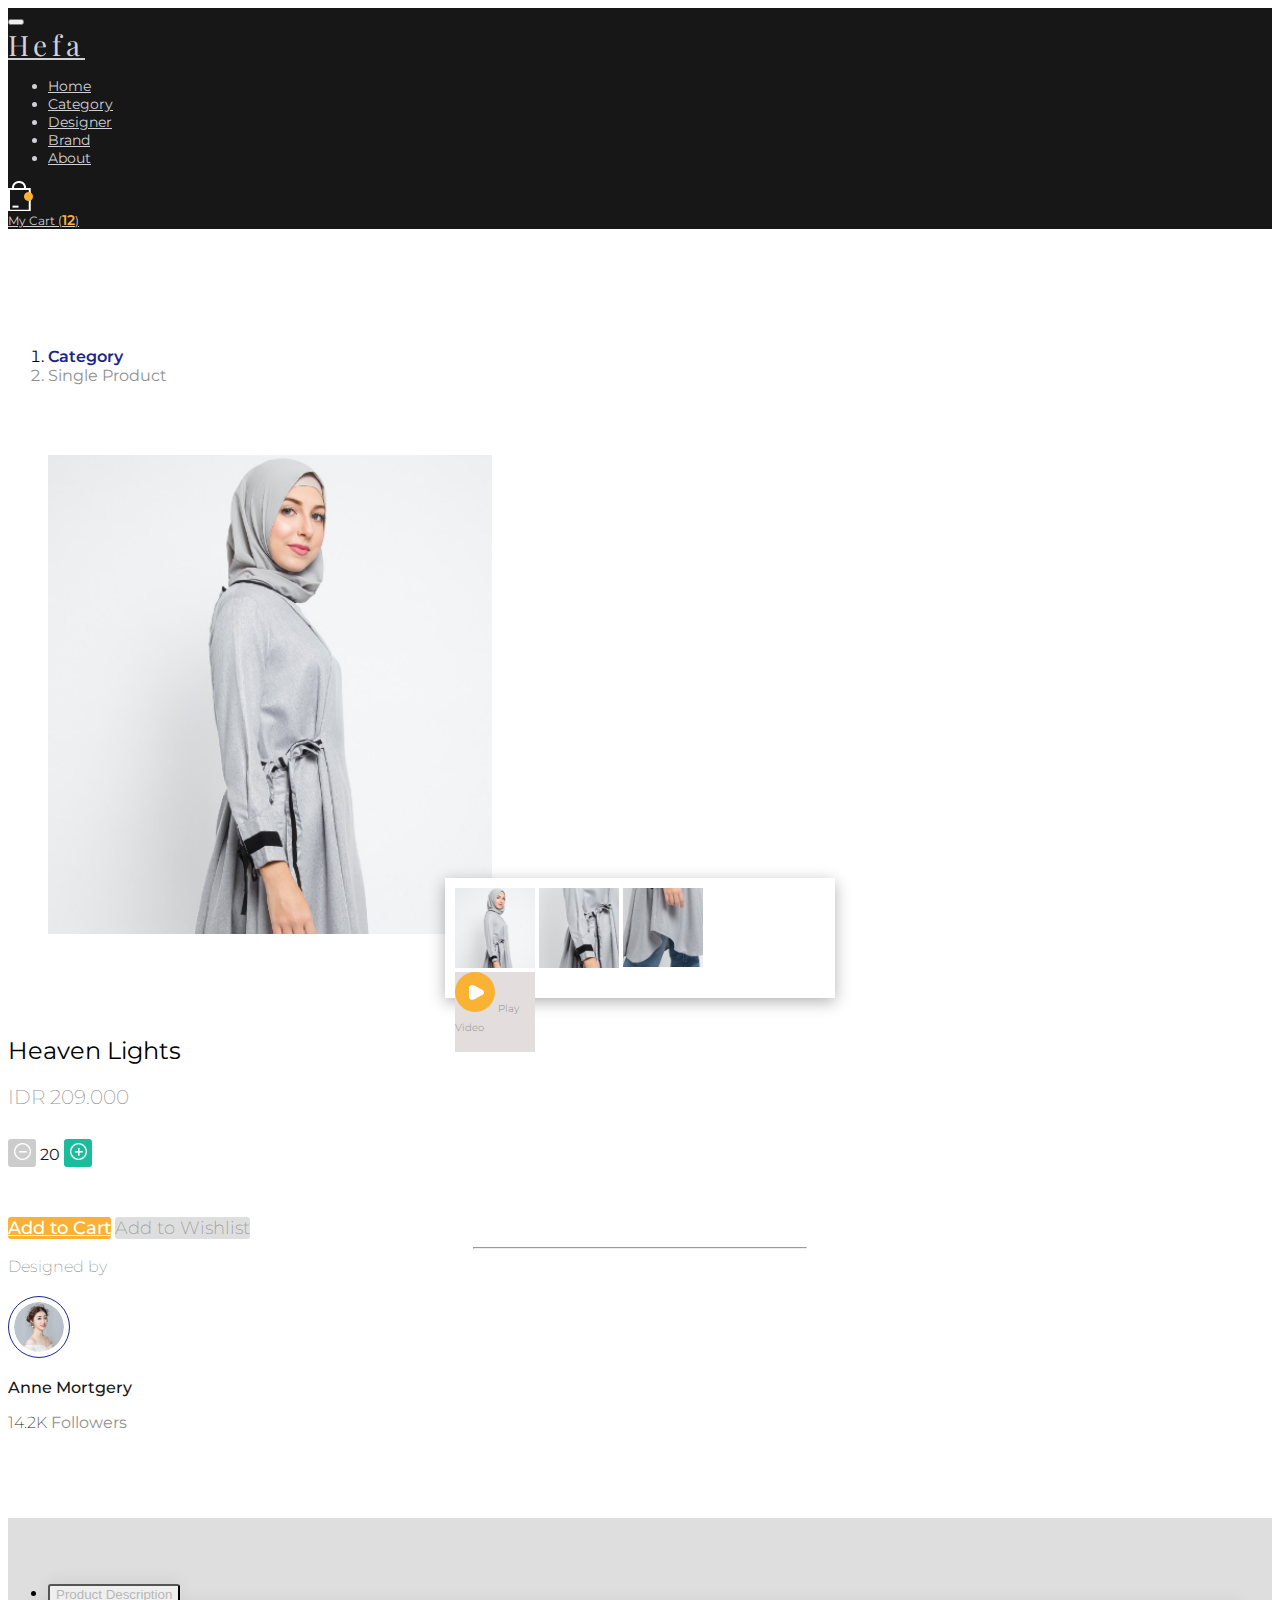
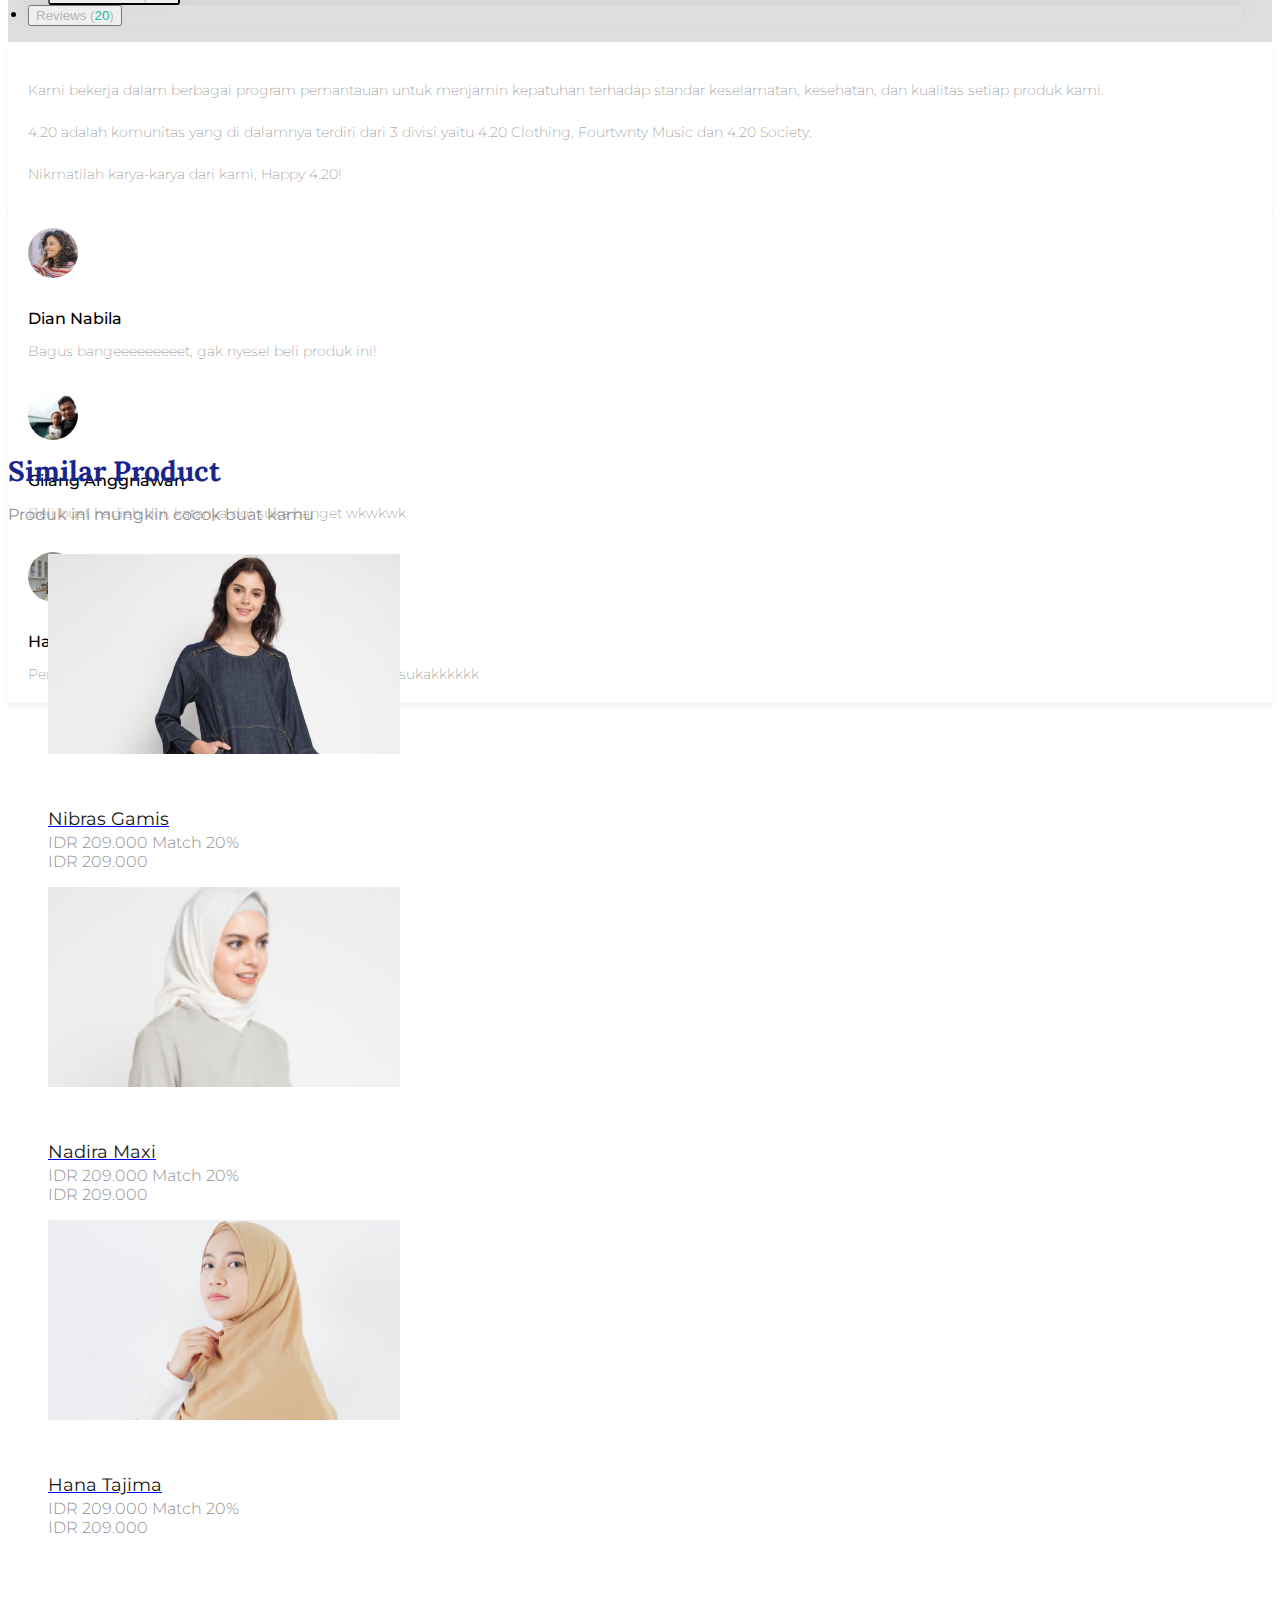
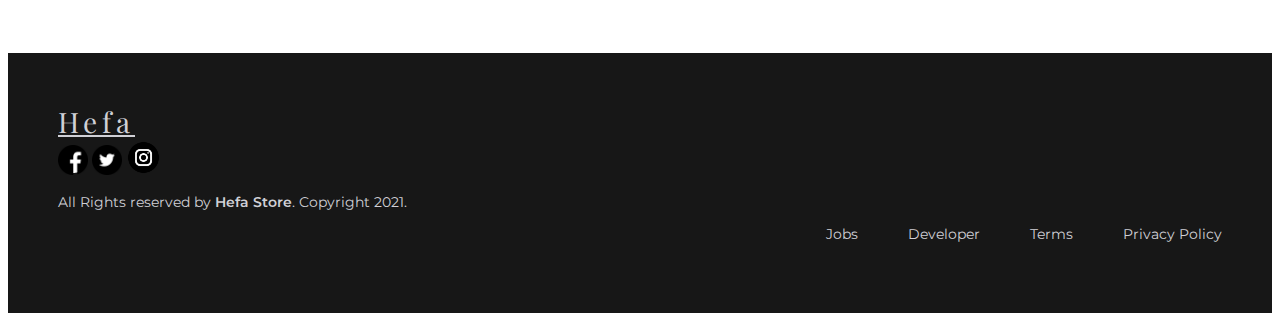
<file: single-product-3.html>
<!DOCTYPE html>
<html lang="en">
  <head>
    <!-- Required meta tags -->
    <meta charset="utf-8" />
    <meta name="viewport" content="width=device-width, initial-scale=1" />

    <!-- Bootstrap CSS -->
    <link href="https://cdn.jsdelivr.net/npm/bootstrap@5.1.3/dist/css/bootstrap.min.css" rel="stylesheet" integrity="sha384-1BmE4kWBq78iYhFldvKuhfTAU6auU8tT94WrHftjDbrCEXSU1oBoqyl2QvZ6jIW3" crossorigin="anonymous" />

    <!-- Google Fonts -->
    <link href="https://fonts.googleapis.com/css2?family=Lora:wght@700&family=Montserrat:wght@300;400;500;600&family=Playfair+Display:wght@900&display=swap" rel="stylesheet" />

    <!-- My CSS -->
    <link rel="stylesheet" href="css/style.css" />

    <title>Hefa Store</title>
  </head>
  <body>
    <!-- Navbar -->
    <nav class="navbar navbar-expand-lg navbar-dark fixed-top">
      <div class="container">
        <button class="navbar-toggler" type="button" data-bs-toggle="collapse" data-bs-target="#navbarNav" aria-controls="navbarNav" aria-expanded="false" aria-label="Toggle navigation">
          <span class="navbar-toggler-icon"></span>
        </button>
        <div class="collapse navbar-collapse" id="navbarNav">
          <a class="navbar-brand" href="index.html">Hefa</a>
          <ul class="navbar-nav mx-auto text-uppercase">
            <li class="nav-item">
              <a class="nav-link active" aria-current="page" href="index.html">Home</a>
            </li>
            <li class="nav-item">
              <a class="nav-link" href="index.html#features">Category</a>
            </li>
            <li class="nav-item">
              <a class="nav-link" href="index.html#designer">Designer</a>
            </li>
            <li class="nav-item">
              <a class="nav-link" href="index.html#brands">Brand</a>
            </li>
            <li class="nav-item">
              <a class="nav-link" href="#">About</a>
            </li>
          </ul>
          <a href="mycart.html" class="nav-link cart d-flex align-items-center justify-content-lg-end">
            <div class="cart-icon"></div>
            My Cart (<span>12</span>)
          </a>
        </div>
      </div>
    </nav>

    <!-- Single Product -->
    <section class="single-product">
      <!-- Breadcrumb -->
      <div class="container">
        <nav aria-label="breadcrumb">
          <ol class="breadcrumb">
            <li class="breadcrumb-item"><a href="index.html#features">Category</a></li>
            <li class="breadcrumb-item active" aria-current="page">Single Product</li>
          </ol>
        </nav>
        <!-- Akhir Breadcrumb -->
        <div class="row">
          <div class="col-md-6 col-lg-5 d-flex justify-content-center">
            <figure class="figure">
              <img src="single-product/product/3.png" class="figure-img img-fluid" alt="..." />
              <figcaption class="figure-caption thumbnail-product-container d-flex align-content-start justify-content-between">
                <a class="thumbnail-product"><img src="single-product/product-thumbnail/hl-1.png" alt="" /></a>
                <a class="thumbnail-product"><img src="single-product/product-thumbnail/hl-2.png" alt="" /></a>
                <a class="thumbnail-product"><img src="single-product/product-thumbnail/hl-3.png" alt="" /></a>
                <div class="play d-flex justify-content-center" style="width: 80px; height: 80px; background-color: #e3dddd">
                  <a class="d-flex justify-content-center align-items-center flex-column" style="cursor: pointer !important">
                    <img src="single-product/product-thumbnail/play-icon.png" alt="" />
                    <span class="text-uppercase mt-2">Play Video</span>
                  </a>
                </div>
              </figcaption>
            </figure>
          </div>
          <div class="col-md-5 col-lg-4 ms-md-3" style="margin-top: 0 !important">
            <h6 class="product-title">Heaven Lights</h6>
            <p class="product-price">IDR 209.000</p>
            <div class="quantity d-flex align-items-center">
              <button type="button" class="btn btn-quantity btn-quantity-minus d-flex justify-content-center">
                <img src="icons/minus-icon.png" alt="" />
              </button>
              <span class="mx-2" style="color: #171717">20</span>
              <button type="button" class="btn btn-quantity btn-quantity-plus d-flex justify-content-center">
                <img src="icons/plus-icon.png" alt="" />
              </button>
            </div>
            <a href="mycart.html" class="btn btn-add-cart d-flex align-items-center justify-content-center" role="button">Add to Cart</a>
            <a class="btn btn-wish d-flex align-items-center justify-content-center" role="button" style="cursor: pointer">Add to Wishlist</a>
            <hr />
            <span style="font-weight: 200; color: #919191" class="design-by-caption">Designed by</span>
            <div style="margin-top: 20px" class="design-by d-flex align-items-center">
              <img style="padding: 5px; border-radius: 100%; border: 1px solid #1a258b; margin-right: 16px" src="designer/design-by/1.png" />
              <div style="color: #919191" class="designer-followers">
                <p style="font-weight: 500; margin-bottom: 5px; color: #171717">Anne Mortgery</p>
                <p class="mb-0"><span style="color: #171717; font-weight: 200">14.2K</span> Followers</p>
              </div>
            </div>
          </div>
        </div>
      </div>
    </section>

    <!-- Product Description and Reviews -->
    <section class="product-description">
      <div class="container">
        <div class="row">
          <div class="col-12 col-lg-8">
            <ul class="nav nav-tabs" id="myTab" role="tablist">
              <li class="nav-item product-description-tabs" role="presentation">
                <button class="nav-link active" id="desc-tab" data-bs-toggle="tab" data-bs-target="#desc" type="button" role="tab" aria-controls="desc" aria-selected="true">Product Description</button>
              </li>
              <li class="nav-item review-tabs" style="margin-left: -20px" role="presentation">
                <button class="nav-link" id="review-tab" data-bs-toggle="tab" data-bs-target="#review" type="button" role="tab" aria-controls="review" aria-selected="false">
                  Reviews (<span style="color: #1abc9c !important; font-weight: 500">20</span>)
                </button>
              </li>
            </ul>
            <div class="tab-content" id="myTabContent">
              <div class="tab-pane fade desc-content show active" id="desc" role="tabpanel" aria-labelledby="desc">
                <p>Kami bekerja dalam berbagai program pemantauan untuk menjamin kepatuhan terhadap standar keselamatan, kesehatan, dan kualitas setiap produk kami.</p>
                <p>4.20 adalah komunitas yang di dalamnya terdiri dari 3 divisi yaitu 4.20 Clothing, Fourtwnty Music dan 4.20 Society.</p>
                <p style="margin-bottom: 0">Nikmatilah karya-karya dari kami, Happy 4.20!</p>
              </div>
              <div class="tab-pane fade review-content" id="review" role="tabpanel" aria-labelledby="review">
                <div class="user-review-container d-flex flex-row align-items-center">
                  <img src="single-product/review/1.png" />
                  <div class="user-review">
                    <h5>Dian Nabila</h5>
                    <p>Bagus bangeeeeeeeeet, gak nyesel beli produk ini!</p>
                  </div>
                </div>
                <div class="user-review-container d-flex flex-row align-items-center">
                  <img src="single-product/review/2.png" />
                  <div class="user-review">
                    <h5>Gilang Anggriawan</h5>
                    <p>Beli buat hadiah doi, katanya doi suka banget wkwkwk</p>
                  </div>
                </div>
                <div class="user-review-container d-flex flex-row align-items-center" style="padding-bottom: 0">
                  <img src="single-product/review/3.png" />
                  <div class="user-review">
                    <h5>Hanifa</h5>
                    <p>Pengirimannya cepet banget! Produknya bagus juga, sukakkkkkk</p>
                  </div>
                </div>
              </div>
            </div>
          </div>
        </div>
      </div>
    </section>

    <!-- Akhir Product Description and Reviews -->

    <!-- Similar Product -->
    <section class="similar">
      <div class="container">
        <div class="row">
          <div class="col">
            <h3>Similar Product</h3>
            <p>Produk ini mungkin cocok buat kamu</p>
          </div>
        </div>
        <div class="row">
          <div class="col-4">
            <figure class="figure">
              <div class="figure-img-container">
                <img src="single-product/similar/2.png" class="figure-img img-fluid" />
                <a href="single-product-2.html" class="d-flex justify-content-center"> <img src="icons/plus_icon.png" class="align-self-center" /> </a>
              </div>
              <figcaption class="figure-caption">
                <div class="row">
                  <div class="col-12 col-sm-9 col-md-7">
                    <a href="single-product-2.html"><h5>Nibras Gamis</h5></a>
                    <span class="d-block d-md-none">IDR 209.000</span>
                    <span>Match 20%</span>
                  </div>
                  <div class="col d-flex align-items-center justify-content-end">
                    <span class="d-none d-md-block">IDR 209.000</span>
                  </div>
                </div>
              </figcaption>
            </figure>
          </div>
          <div class="col-4">
            <figure class="figure">
              <div class="figure-img-container">
                <img src="single-product/similar/5.png" class="figure-img img-fluid" />
                <a href="single-product.html" class="d-flex justify-content-center"> <img src="icons/plus_icon.png" class="align-self-center" /> </a>
              </div>
              <figcaption class="figure-caption">
                <div class="row">
                  <div class="col-12 col-sm-9 col-md-7">
                    <a href="single-product.html"><h5>Nadira Maxi</h5></a>
                    <span class="d-block d-md-none">IDR 209.000</span>
                    <span>Match 20%</span>
                  </div>
                  <div class="col d-flex align-items-center justify-content-end">
                    <span class="d-none d-md-block">IDR 209.000</span>
                  </div>
                </div>
              </figcaption>
            </figure>
          </div>
          <div class="col-4">
            <figure class="figure">
              <div class="figure-img-container">
                <img src="single-product/similar/3.png" class="figure-img img-fluid" />
                <a href="single-product.html" class="d-flex justify-content-center"> <img src="icons/plus_icon.png" class="align-self-center" /> </a>
              </div>
              <figcaption class="figure-caption">
                <div class="row">
                  <div class="col-12 col-sm-9 col-md-7">
                    <a href="single-product.html"><h5>Hana Tajima</h5></a>
                    <span class="d-block d-md-none">IDR 209.000</span>
                    <span>Match 20%</span>
                  </div>
                  <div class="col d-flex align-items-center justify-content-end">
                    <span class="d-none d-md-block">IDR 209.000</span>
                  </div>
                </div>
              </figcaption>
            </figure>
          </div>
        </div>
      </div>
    </section>
    <!-- Akhir Similar Product -->

    <!-- Footer -->
    <footer>
      <div class="container">
        <div class="row">
          <div class="col-12 col-sm-2 mb-1 order-2 order-sm-1">
            <a class="navbar-brand" href="index.html">Hefa</a>
          </div>
          <div class="col-12 col-sm-5 offset-sm-5 justify-content-start justify-content-sm-end d-flex mb-3 order-1 order-sm-2">
            <div class="socmed">
              <a class="me-3" style="cursor: pointer"><img src="socmed/facebook.png" alt="Facebook" /></a>
              <a class="me-3" style="cursor: pointer"><img src="socmed/twitter.png" alt="twitter" /></a>
              <a style="cursor: pointer"><img src="socmed/instagram.png" alt="instagram" /></a>
            </div>
          </div>
        </div>
        <div class="row d-flex align-items-baseline">
          <div class="col col-sm-6 mb-3">
            <p>All Rights reserved by <span>Hefa Store</span>. Copyright 2021.</p>
          </div>
          <div class="col-12 col-sm-6">
            <nav class="nav text-uppercase">
              <a class="nav-link" style="cursor: pointer">Jobs</a>
              <a class="nav-link" style="cursor: pointer">Developer</a>
              <a class="nav-link" style="cursor: pointer">Terms</a>
              <a class="nav-link" style="cursor: pointer">Privacy Policy</a>
            </nav>
          </div>
        </div>
      </div>
    </footer>

    <!-- Akhir Footer -->

    <!-- Optional JavaScript; choose one of the two! -->

    <!-- Option 1: Bootstrap Bundle with Popper -->
    <script src="https://cdn.jsdelivr.net/npm/bootstrap@5.1.3/dist/js/bootstrap.bundle.min.js" integrity="sha384-ka7Sk0Gln4gmtz2MlQnikT1wXgYsOg+OMhuP+IlRH9sENBO0LRn5q+8nbTov4+1p" crossorigin="anonymous"></script>

    <!-- Jquery -->
    <script src="https://code.jquery.com/jquery-3.6.0.min.js"></script>

    <!-- Option 2: Separate Popper and Bootstrap JS -->
    <!--
    <script src="https://cdn.jsdelivr.net/npm/@popperjs/core@2.10.2/dist/umd/popper.min.js" integrity="sha384-7+zCNj/IqJ95wo16oMtfsKbZ9ccEh31eOz1HGyDuCQ6wgnyJNSYdrPa03rtR1zdB" crossorigin="anonymous"></script>
    <script src="https://cdn.jsdelivr.net/npm/bootstrap@5.1.3/dist/js/bootstrap.min.js" integrity="sha384-QJHtvGhmr9XOIpI6YVutG+2QOK9T+ZnN4kzFN1RtK3zEFEIsxhlmWl5/YESvpZ13" crossorigin="anonymous"></script>
    -->
  </body>
</html>
</file>
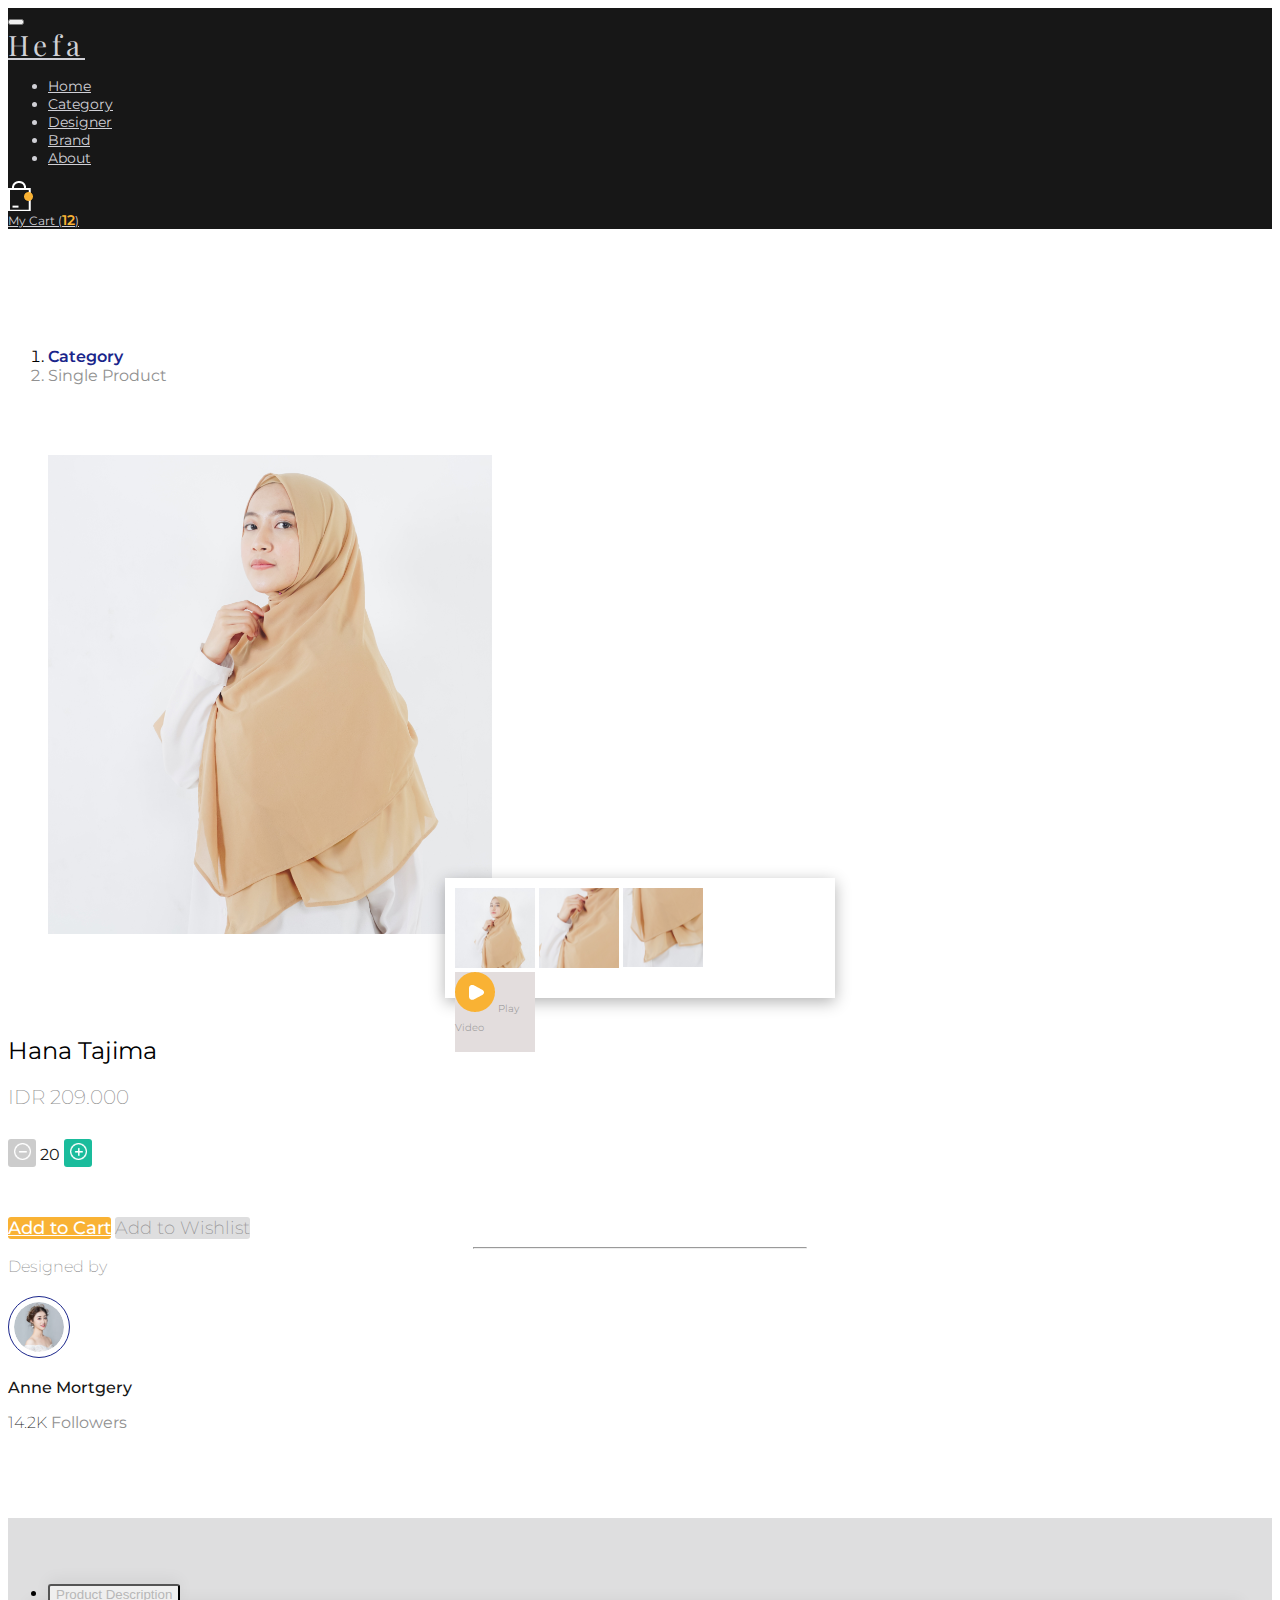
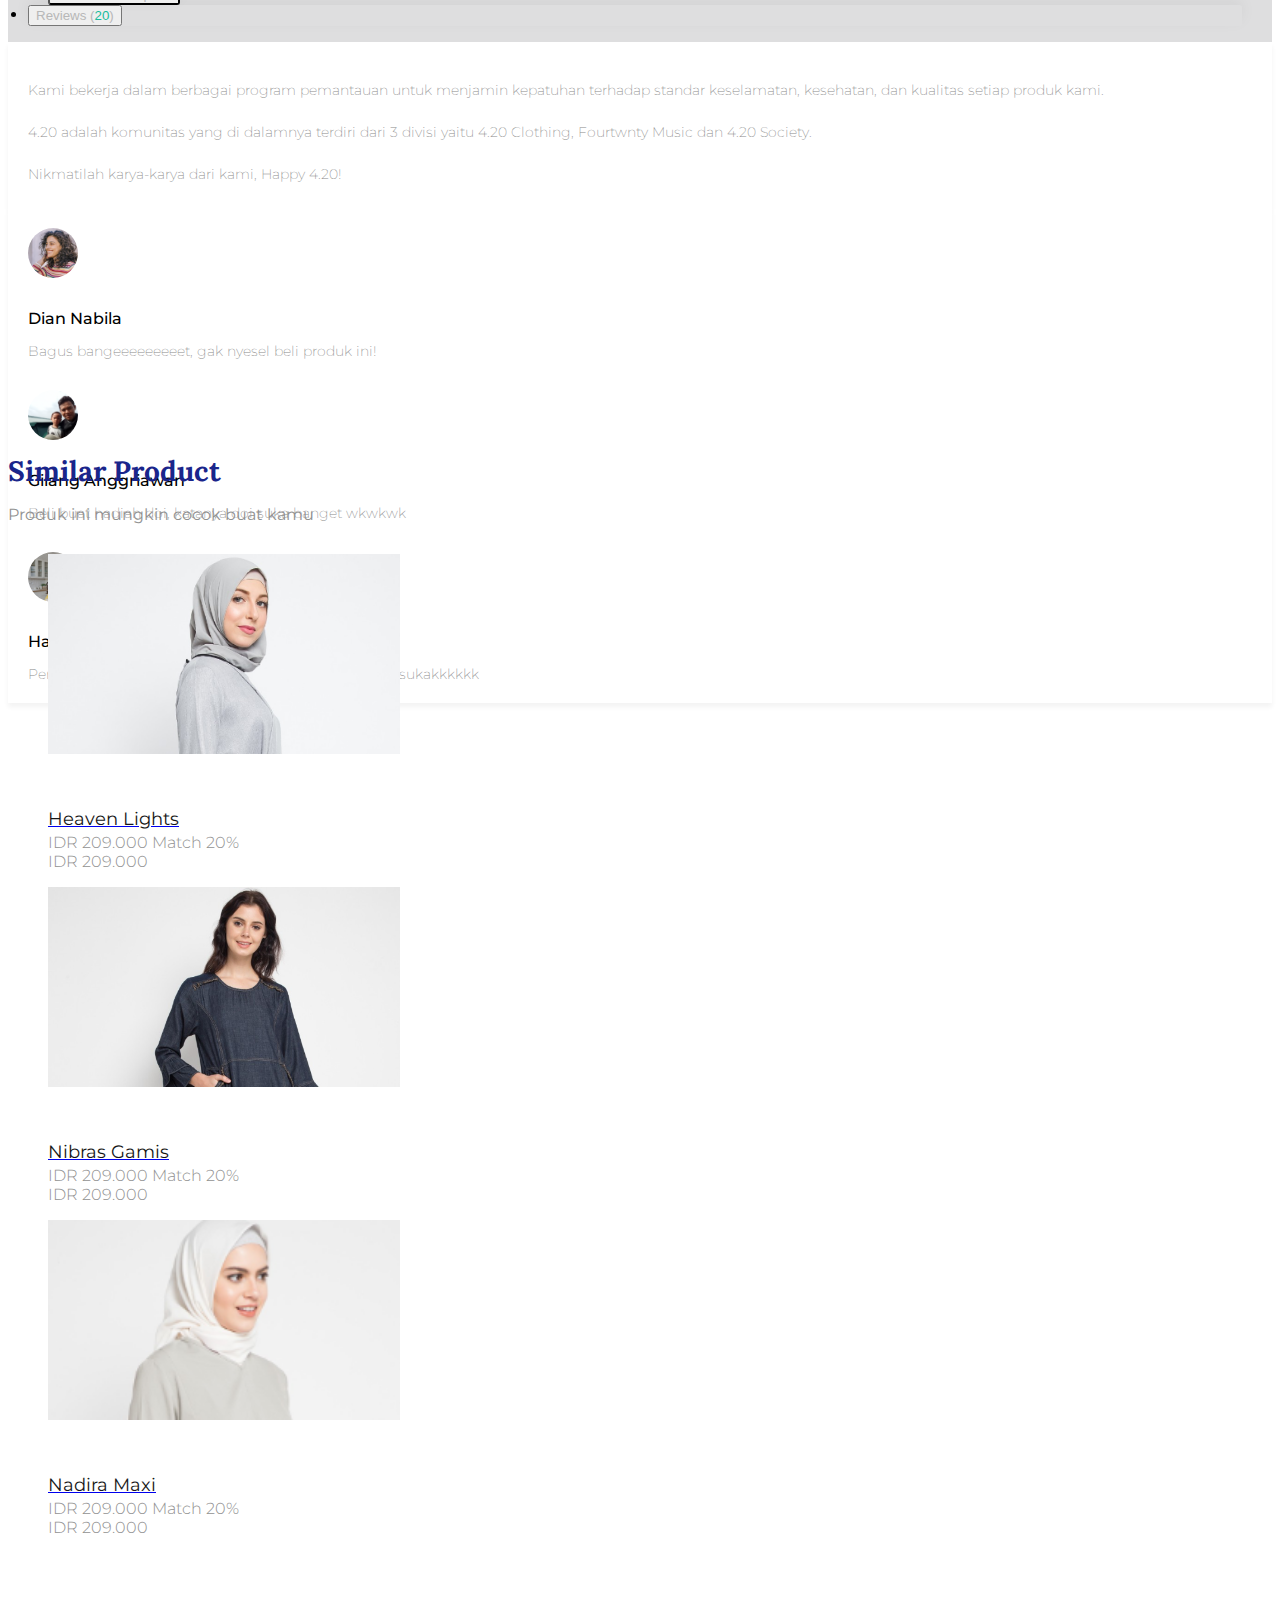
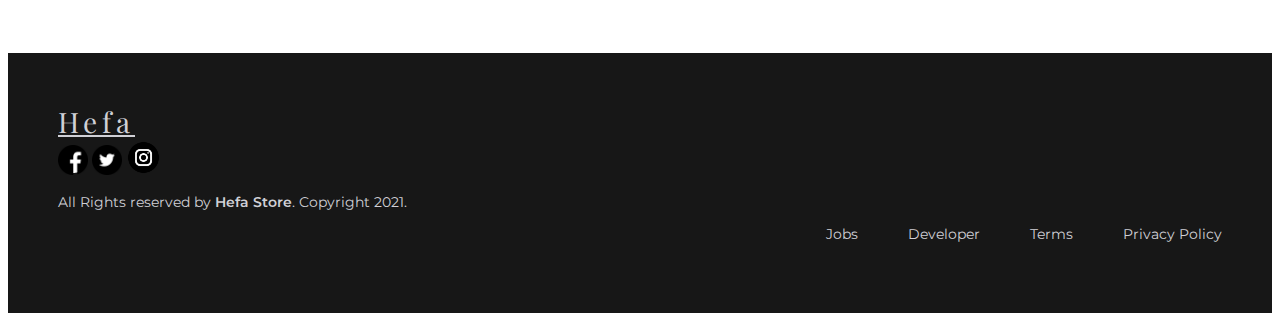
<file: single-product-4.html>
<!DOCTYPE html>
<html lang="en">
  <head>
    <!-- Required meta tags -->
    <meta charset="utf-8" />
    <meta name="viewport" content="width=device-width, initial-scale=1" />

    <!-- Bootstrap CSS -->
    <link href="https://cdn.jsdelivr.net/npm/bootstrap@5.1.3/dist/css/bootstrap.min.css" rel="stylesheet" integrity="sha384-1BmE4kWBq78iYhFldvKuhfTAU6auU8tT94WrHftjDbrCEXSU1oBoqyl2QvZ6jIW3" crossorigin="anonymous" />

    <!-- Google Fonts -->
    <link href="https://fonts.googleapis.com/css2?family=Lora:wght@700&family=Montserrat:wght@300;400;500;600&family=Playfair+Display:wght@900&display=swap" rel="stylesheet" />

    <!-- My CSS -->
    <link rel="stylesheet" href="css/style.css" />

    <title>Hefa Store</title>
  </head>
  <body>
    <!-- Navbar -->
    <nav class="navbar navbar-expand-lg navbar-dark fixed-top">
      <div class="container">
        <button class="navbar-toggler" type="button" data-bs-toggle="collapse" data-bs-target="#navbarNav" aria-controls="navbarNav" aria-expanded="false" aria-label="Toggle navigation">
          <span class="navbar-toggler-icon"></span>
        </button>
        <div class="collapse navbar-collapse" id="navbarNav">
          <a class="navbar-brand" href="index.html">Hefa</a>
          <ul class="navbar-nav mx-auto text-uppercase">
            <li class="nav-item">
              <a class="nav-link active" aria-current="page" href="index.html">Home</a>
            </li>
            <li class="nav-item">
              <a class="nav-link" href="index.html#features">Category</a>
            </li>
            <li class="nav-item">
              <a class="nav-link" href="index.html#designer">Designer</a>
            </li>
            <li class="nav-item">
              <a class="nav-link" href="index.html#brands">Brand</a>
            </li>
            <li class="nav-item">
              <a class="nav-link" href="#">About</a>
            </li>
          </ul>
          <a href="mycart.html" class="nav-link cart d-flex align-items-center justify-content-lg-end">
            <div class="cart-icon"></div>
            My Cart (<span>12</span>)
          </a>
        </div>
      </div>
    </nav>

    <!-- Single Product -->
    <section class="single-product">
      <!-- Breadcrumb -->
      <div class="container">
        <nav aria-label="breadcrumb">
          <ol class="breadcrumb">
            <li class="breadcrumb-item"><a href="index.html#features">Category</a></li>
            <li class="breadcrumb-item active" aria-current="page">Single Product</li>
          </ol>
        </nav>
        <!-- Akhir Breadcrumb -->
        <div class="row">
          <div class="col-md-6 col-lg-5 d-flex justify-content-center">
            <figure class="figure">
              <img src="single-product/product/4.png" class="figure-img img-fluid" alt="..." />
              <figcaption class="figure-caption thumbnail-product-container d-flex align-content-start justify-content-between">
                <a class="thumbnail-product"><img src="single-product/product-thumbnail/ht-1.png" alt="" /></a>
                <a class="thumbnail-product"><img src="single-product/product-thumbnail/ht-2.png" alt="" /></a>
                <a class="thumbnail-product"><img src="single-product/product-thumbnail/ht-3.png" alt="" /></a>
                <div class="play d-flex justify-content-center" style="width: 80px; height: 80px; background-color: #e3dddd">
                  <a class="d-flex justify-content-center align-items-center flex-column" style="cursor: pointer !important">
                    <img src="single-product/product-thumbnail/play-icon.png" alt="" />
                    <span class="text-uppercase mt-2">Play Video</span>
                  </a>
                </div>
              </figcaption>
            </figure>
          </div>
          <div class="col-md-5 col-lg-4 ms-md-3" style="margin-top: 0 !important">
            <h6 class="product-title">Hana Tajima</h6>
            <p class="product-price">IDR 209.000</p>
            <div class="quantity d-flex align-items-center">
              <button type="button" class="btn btn-quantity btn-quantity-minus d-flex justify-content-center">
                <img src="icons/minus-icon.png" alt="" />
              </button>
              <span class="mx-2" style="color: #171717">20</span>
              <button type="button" class="btn btn-quantity btn-quantity-plus d-flex justify-content-center">
                <img src="icons/plus-icon.png" alt="" />
              </button>
            </div>
            <a href="mycart.html" class="btn btn-add-cart d-flex align-items-center justify-content-center" role="button">Add to Cart</a>
            <a class="btn btn-wish d-flex align-items-center justify-content-center" role="button" style="cursor: pointer">Add to Wishlist</a>
            <hr />
            <span style="font-weight: 200; color: #919191" class="design-by-caption">Designed by</span>
            <div style="margin-top: 20px" class="design-by d-flex align-items-center">
              <img style="padding: 5px; border-radius: 100%; border: 1px solid #1a258b; margin-right: 16px" src="designer/design-by/1.png" />
              <div style="color: #919191" class="designer-followers">
                <p style="font-weight: 500; margin-bottom: 5px; color: #171717">Anne Mortgery</p>
                <p class="mb-0"><span style="color: #171717; font-weight: 200">14.2K</span> Followers</p>
              </div>
            </div>
          </div>
        </div>
      </div>
    </section>

    <!-- Product Description and Reviews -->
    <section class="product-description">
      <div class="container">
        <div class="row">
          <div class="col-12 col-lg-8">
            <ul class="nav nav-tabs" id="myTab" role="tablist">
              <li class="nav-item product-description-tabs" role="presentation">
                <button class="nav-link active" id="desc-tab" data-bs-toggle="tab" data-bs-target="#desc" type="button" role="tab" aria-controls="desc" aria-selected="true">Product Description</button>
              </li>
              <li class="nav-item review-tabs" style="margin-left: -20px" role="presentation">
                <button class="nav-link" id="review-tab" data-bs-toggle="tab" data-bs-target="#review" type="button" role="tab" aria-controls="review" aria-selected="false">
                  Reviews (<span style="color: #1abc9c !important; font-weight: 500">20</span>)
                </button>
              </li>
            </ul>
            <div class="tab-content" id="myTabContent">
              <div class="tab-pane fade desc-content show active" id="desc" role="tabpanel" aria-labelledby="desc">
                <p>Kami bekerja dalam berbagai program pemantauan untuk menjamin kepatuhan terhadap standar keselamatan, kesehatan, dan kualitas setiap produk kami.</p>
                <p>4.20 adalah komunitas yang di dalamnya terdiri dari 3 divisi yaitu 4.20 Clothing, Fourtwnty Music dan 4.20 Society.</p>
                <p style="margin-bottom: 0">Nikmatilah karya-karya dari kami, Happy 4.20!</p>
              </div>
              <div class="tab-pane fade review-content" id="review" role="tabpanel" aria-labelledby="review">
                <div class="user-review-container d-flex flex-row align-items-center">
                  <img src="single-product/review/1.png" />
                  <div class="user-review">
                    <h5>Dian Nabila</h5>
                    <p>Bagus bangeeeeeeeeet, gak nyesel beli produk ini!</p>
                  </div>
                </div>
                <div class="user-review-container d-flex flex-row align-items-center">
                  <img src="single-product/review/2.png" />
                  <div class="user-review">
                    <h5>Gilang Anggriawan</h5>
                    <p>Beli buat hadiah doi, katanya doi suka banget wkwkwk</p>
                  </div>
                </div>
                <div class="user-review-container d-flex flex-row align-items-center" style="padding-bottom: 0">
                  <img src="single-product/review/3.png" />
                  <div class="user-review">
                    <h5>Hanifa</h5>
                    <p>Pengirimannya cepet banget! Produknya bagus juga, sukakkkkkk</p>
                  </div>
                </div>
              </div>
            </div>
          </div>
        </div>
      </div>
    </section>

    <!-- Akhir Product Description and Reviews -->

    <!-- Similar Product -->
    <section class="similar">
      <div class="container">
        <div class="row">
          <div class="col">
            <h3>Similar Product</h3>
            <p>Produk ini mungkin cocok buat kamu</p>
          </div>
        </div>
        <div class="row">
          <div class="col-4">
            <figure class="figure">
              <div class="figure-img-container">
                <img src="single-product/similar/1.png" class="figure-img img-fluid" />
                <a href="single-product.html" class="d-flex justify-content-center"> <img src="icons/plus_icon.png" class="align-self-center" /> </a>
              </div>
              <figcaption class="figure-caption">
                <div class="row">
                  <div class="col-12 col-sm-9 col-md-7">
                    <a href="single-product.html"><h5>Heaven Lights</h5></a>
                    <span class="d-block d-md-none">IDR 209.000</span>
                    <span>Match 20%</span>
                  </div>
                  <div class="col d-flex align-items-center justify-content-end">
                    <span class="d-none d-md-block">IDR 209.000</span>
                  </div>
                </div>
              </figcaption>
            </figure>
          </div>
          <div class="col-4">
            <figure class="figure">
              <div class="figure-img-container">
                <img src="single-product/similar/2.png" class="figure-img img-fluid" />
                <a href="single-product-2.html" class="d-flex justify-content-center"> <img src="icons/plus_icon.png" class="align-self-center" /> </a>
              </div>
              <figcaption class="figure-caption">
                <div class="row">
                  <div class="col-12 col-sm-9 col-md-7">
                    <a href="single-product-2.html"><h5>Nibras Gamis</h5></a>
                    <span class="d-block d-md-none">IDR 209.000</span>
                    <span>Match 20%</span>
                  </div>
                  <div class="col d-flex align-items-center justify-content-end">
                    <span class="d-none d-md-block">IDR 209.000</span>
                  </div>
                </div>
              </figcaption>
            </figure>
          </div>
          <div class="col-4">
            <figure class="figure">
              <div class="figure-img-container">
                <img src="single-product/similar/5.png" class="figure-img img-fluid" />
                <a href="single-product.html" class="d-flex justify-content-center"> <img src="icons/plus_icon.png" class="align-self-center" /> </a>
              </div>
              <figcaption class="figure-caption">
                <div class="row">
                  <div class="col-12 col-sm-9 col-md-7">
                    <a href="single-product.html"><h5>Nadira Maxi</h5></a>
                    <span class="d-block d-md-none">IDR 209.000</span>
                    <span>Match 20%</span>
                  </div>
                  <div class="col d-flex align-items-center justify-content-end">
                    <span class="d-none d-md-block">IDR 209.000</span>
                  </div>
                </div>
              </figcaption>
            </figure>
          </div>
        </div>
      </div>
    </section>
    <!-- Akhir Similar Product -->

    <!-- Footer -->
    <footer>
      <div class="container">
        <div class="row">
          <div class="col-12 col-sm-2 mb-1 order-2 order-sm-1">
            <a class="navbar-brand" href="index.html">Hefa</a>
          </div>
          <div class="col-12 col-sm-5 offset-sm-5 justify-content-start justify-content-sm-end d-flex mb-3 order-1 order-sm-2">
            <div class="socmed">
              <a class="me-3" style="cursor: pointer"><img src="socmed/facebook.png" alt="Facebook" /></a>
              <a class="me-3" style="cursor: pointer"><img src="socmed/twitter.png" alt="twitter" /></a>
              <a style="cursor: pointer"><img src="socmed/instagram.png" alt="instagram" /></a>
            </div>
          </div>
        </div>
        <div class="row d-flex align-items-baseline">
          <div class="col col-sm-6 mb-3">
            <p>All Rights reserved by <span>Hefa Store</span>. Copyright 2021.</p>
          </div>
          <div class="col-12 col-sm-6">
            <nav class="nav text-uppercase">
              <a class="nav-link" style="cursor: pointer">Jobs</a>
              <a class="nav-link" style="cursor: pointer">Developer</a>
              <a class="nav-link" style="cursor: pointer">Terms</a>
              <a class="nav-link" style="cursor: pointer">Privacy Policy</a>
            </nav>
          </div>
        </div>
      </div>
    </footer>

    <!-- Akhir Footer -->

    <!-- Optional JavaScript; choose one of the two! -->

    <!-- Option 1: Bootstrap Bundle with Popper -->
    <script src="https://cdn.jsdelivr.net/npm/bootstrap@5.1.3/dist/js/bootstrap.bundle.min.js" integrity="sha384-ka7Sk0Gln4gmtz2MlQnikT1wXgYsOg+OMhuP+IlRH9sENBO0LRn5q+8nbTov4+1p" crossorigin="anonymous"></script>

    <!-- Jquery -->
    <script src="https://code.jquery.com/jquery-3.6.0.min.js"></script>

    <!-- Option 2: Separate Popper and Bootstrap JS -->
    <!--
    <script src="https://cdn.jsdelivr.net/npm/@popperjs/core@2.10.2/dist/umd/popper.min.js" integrity="sha384-7+zCNj/IqJ95wo16oMtfsKbZ9ccEh31eOz1HGyDuCQ6wgnyJNSYdrPa03rtR1zdB" crossorigin="anonymous"></script>
    <script src="https://cdn.jsdelivr.net/npm/bootstrap@5.1.3/dist/js/bootstrap.min.js" integrity="sha384-QJHtvGhmr9XOIpI6YVutG+2QOK9T+ZnN4kzFN1RtK3zEFEIsxhlmWl5/YESvpZ13" crossorigin="anonymous"></script>
    -->
  </body>
</html>
</file>
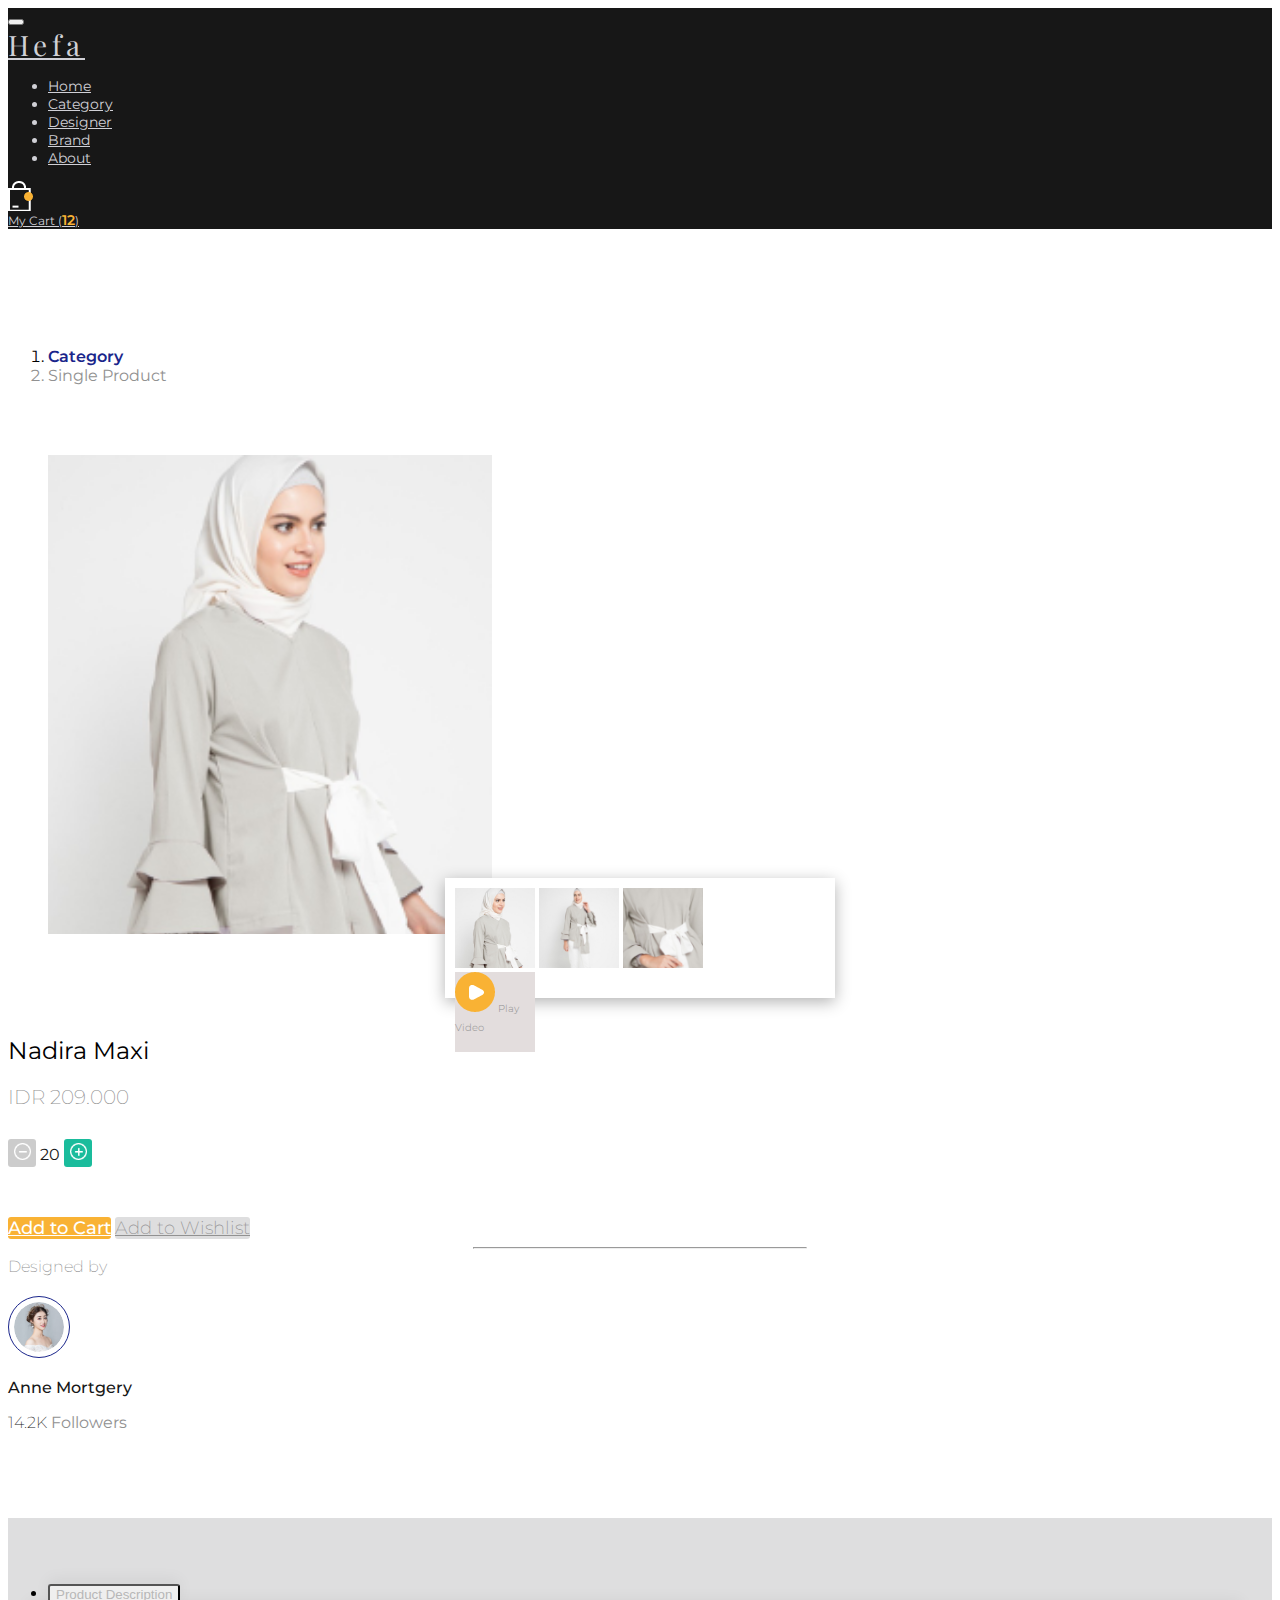
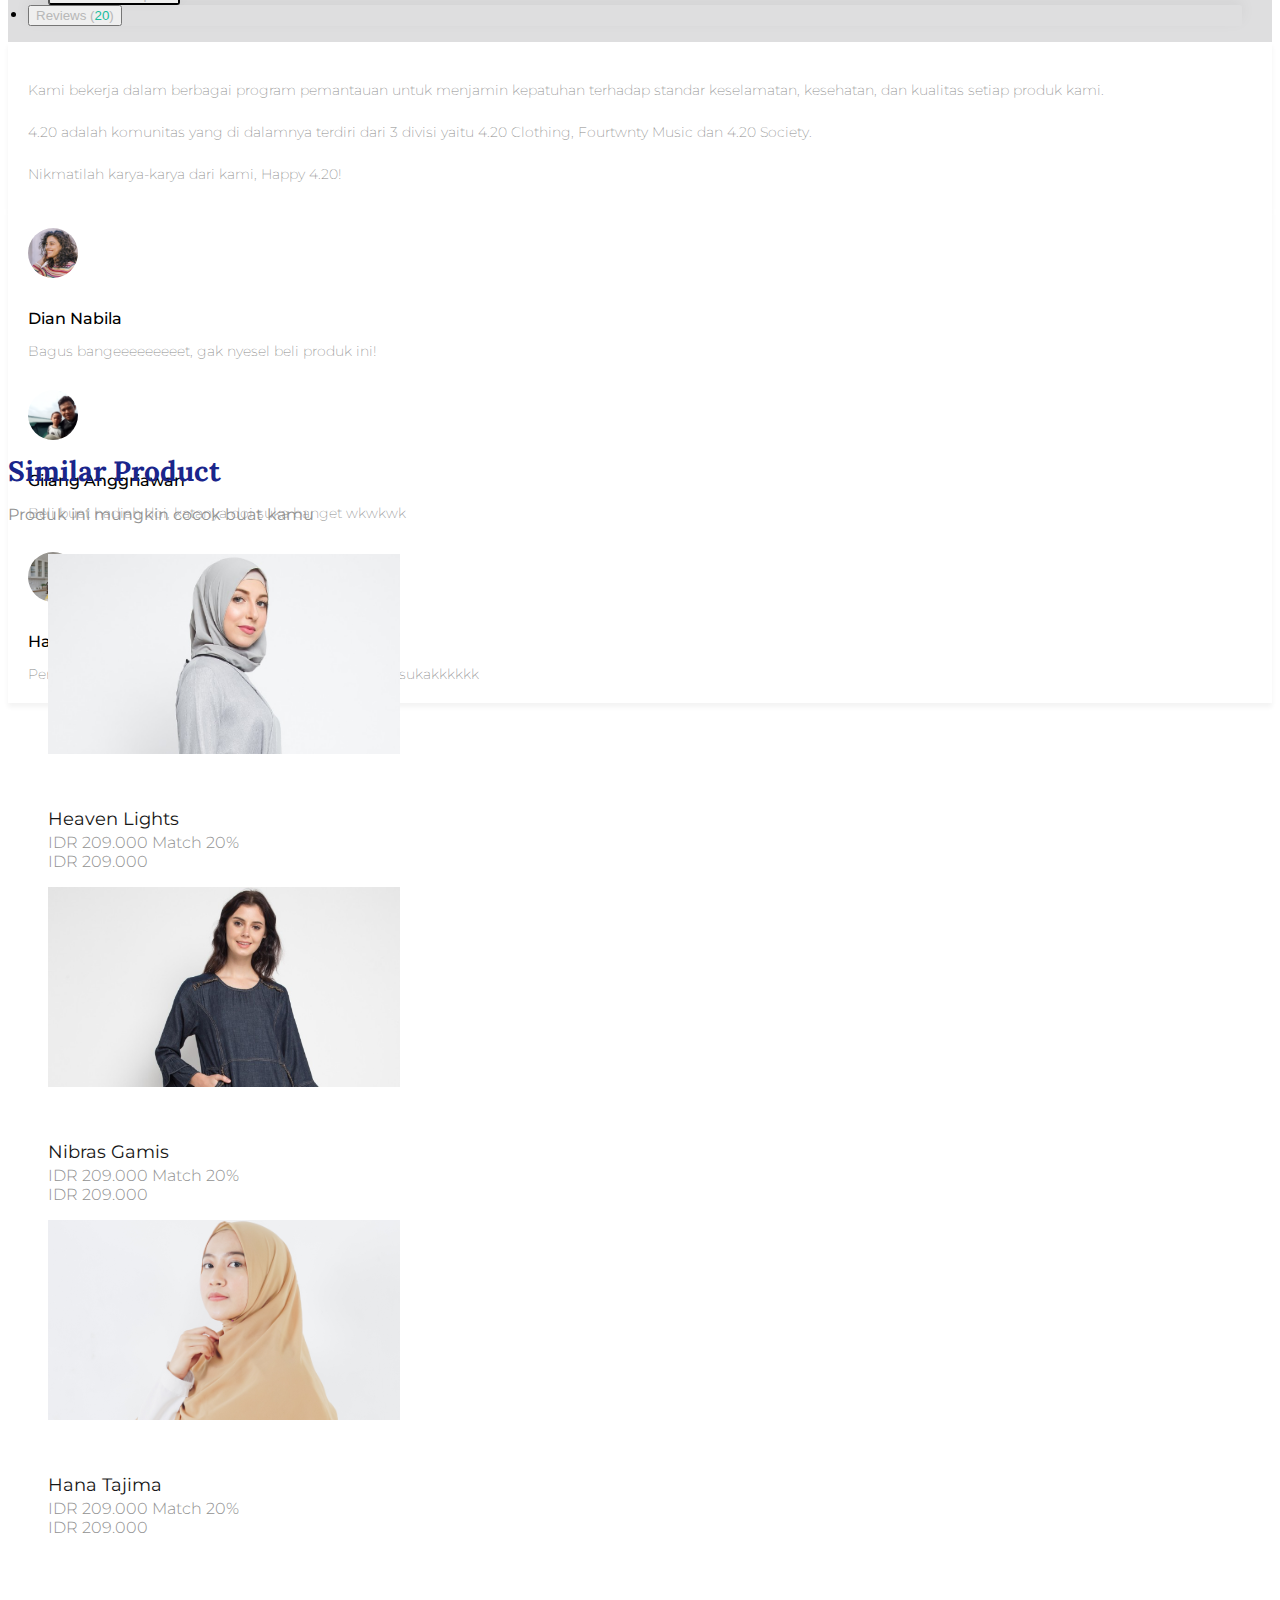
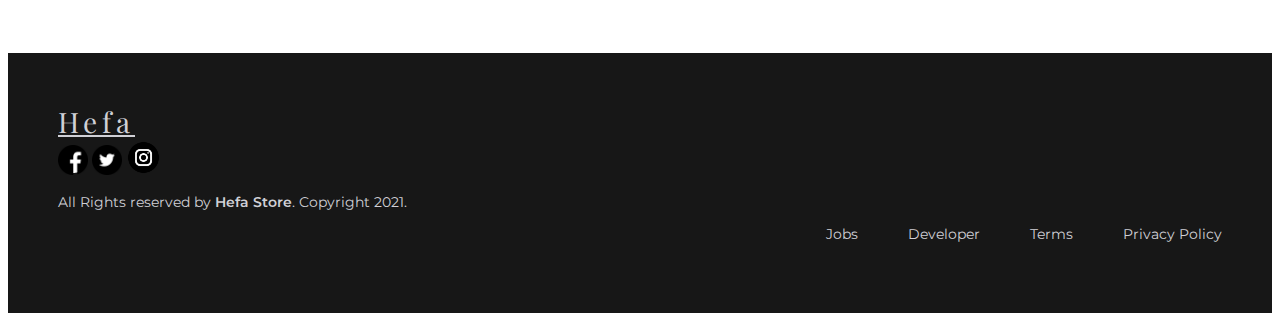
<file: single-product.html>
<!DOCTYPE html>
<html lang="en">
  <head>
    <!-- Required meta tags -->
    <meta charset="utf-8" />
    <meta name="viewport" content="width=device-width, initial-scale=1" />

    <!-- Bootstrap CSS -->
    <link href="https://cdn.jsdelivr.net/npm/bootstrap@5.1.3/dist/css/bootstrap.min.css" rel="stylesheet" integrity="sha384-1BmE4kWBq78iYhFldvKuhfTAU6auU8tT94WrHftjDbrCEXSU1oBoqyl2QvZ6jIW3" crossorigin="anonymous" />

    <!-- Google Fonts -->
    <link href="https://fonts.googleapis.com/css2?family=Lora:wght@700&family=Montserrat:wght@300;400;500;600&family=Playfair+Display:wght@900&display=swap" rel="stylesheet" />

    <!-- My CSS -->
    <link rel="stylesheet" href="css/style.css" />

    <title>Hefa Store</title>
  </head>
  <body>
    <!-- Navbar -->
    <nav class="navbar navbar-expand-lg navbar-dark fixed-top">
      <div class="container">
        <button class="navbar-toggler" type="button" data-bs-toggle="collapse" data-bs-target="#navbarNav" aria-controls="navbarNav" aria-expanded="false" aria-label="Toggle navigation">
          <span class="navbar-toggler-icon"></span>
        </button>
        <div class="collapse navbar-collapse" id="navbarNav">
          <a class="navbar-brand" href="#">Hefa</a>
          <ul class="navbar-nav mx-auto text-uppercase">
            <li class="nav-item">
              <a class="nav-link active" aria-current="page" href="index.html">Home</a>
            </li>
            <li class="nav-item">
              <a class="nav-link" href="#">Category</a>
            </li>
            <li class="nav-item">
              <a class="nav-link" href="#designer">Designer</a>
            </li>
            <li class="nav-item">
              <a class="nav-link" href="#brands">Brand</a>
            </li>
            <li class="nav-item">
              <a class="nav-link" href="#">About</a>
            </li>
          </ul>
          <a href="mycart.html" class="nav-link cart d-flex align-items-center justify-content-lg-end">
            <div class="cart-icon"></div>
            My Cart (<span>12</span>)
          </a>
        </div>
      </div>
    </nav>

    <!-- Single Product -->
    <section class="single-product">
      <!-- Breadcrumb -->
      <div class="container">
        <nav aria-label="breadcrumb">
          <ol class="breadcrumb">
            <li class="breadcrumb-item"><a href="#">Category</a></li>
            <li class="breadcrumb-item active" aria-current="page">Single Product</li>
          </ol>
        </nav>
        <!-- Akhir Breadcrumb -->
        <div class="row">
          <div class="col-md-6 col-lg-5 d-flex justify-content-center">
            <figure class="figure">
              <img src="single-product/product/1.png" class="figure-img img-fluid" alt="..." />
              <figcaption class="figure-caption thumbnail-product-container d-flex align-content-start justify-content-between">
                <a href="#" class="thumbnail-product"><img src="single-product/product-thumbnail/1.png" alt="" /></a>
                <a href="#" class="thumbnail-product"><img src="single-product/product-thumbnail/2.png" alt="" /></a>
                <a href="#" class="thumbnail-product"><img src="single-product/product-thumbnail/3.png" alt="" /></a>
                <div class="play d-flex justify-content-center" style="width: 80px; height: 80px; background-color: #e3dddd">
                  <a href="#" class="d-flex justify-content-center align-items-center flex-column">
                    <img src="single-product/product-thumbnail/play-icon.png" alt="" />
                    <span class="text-uppercase">Play Video</span>
                  </a>
                </div>
              </figcaption>
            </figure>
          </div>
          <div class="col-md-5 col-lg-4 ms-md-3" style="margin-top: 0 !important">
            <h6 class="product-title">Nadira Maxi</h6>
            <p class="product-price">IDR 209.000</p>
            <div class="quantity d-flex align-items-center">
              <button type="button" class="btn btn-quantity btn-quantity-minus d-flex justify-content-center">
                <img src="icons/minus-icon.png" alt="" />
              </button>
              <span class="mx-2" style="color: #171717">20</span>
              <button type="button" class="btn btn-quantity btn-quantity-plus d-flex justify-content-center">
                <img src="icons/plus-icon.png" alt="" />
              </button>
            </div>
            <a href="mycart.html" class="btn btn-add-cart d-flex align-items-center justify-content-center" role="button">Add to Cart</a>
            <a href="#" class="btn btn-wish d-flex align-items-center justify-content-center" role="button">Add to Wishlist</a>
            <hr />
            <span style="font-weight: 200; color: #919191" class="design-by-caption">Designed by</span>
            <div style="margin-top: 20px" class="design-by d-flex align-items-center">
              <img style="padding: 5px; border-radius: 100%; border: 1px solid #1a258b; margin-right: 16px" src="designer/design-by/1.png" />
              <div style="color: #919191" class="designer-followers">
                <p style="font-weight: 500; margin-bottom: 5px; color: #171717">Anne Mortgery</p>
                <p class="mb-0"><span style="color: #171717; font-weight: 200">14.2K</span> Followers</p>
              </div>
            </div>
          </div>
        </div>
      </div>
    </section>

    <!-- Product Description and Reviews -->
    <section class="product-description">
      <div class="container">
        <div class="row">
          <div class="col-12 col-lg-8">
            <ul class="nav nav-tabs" id="myTab" role="tablist">
              <li class="nav-item product-description-tabs" role="presentation">
                <button class="nav-link active" id="desc-tab" data-bs-toggle="tab" data-bs-target="#desc" type="button" role="tab" aria-controls="desc" aria-selected="true">Product Description</button>
              </li>
              <li class="nav-item review-tabs" style="margin-left: -20px" role="presentation">
                <button class="nav-link" id="review-tab" data-bs-toggle="tab" data-bs-target="#review" type="button" role="tab" aria-controls="review" aria-selected="false">
                  Reviews (<span style="color: #1abc9c !important; font-weight: 500">20</span>)
                </button>
              </li>
            </ul>
            <div class="tab-content" id="myTabContent">
              <div class="tab-pane fade desc-content show active" id="desc" role="tabpanel" aria-labelledby="desc">
                <p>Kami bekerja dalam berbagai program pemantauan untuk menjamin kepatuhan terhadap standar keselamatan, kesehatan, dan kualitas setiap produk kami.</p>
                <p>4.20 adalah komunitas yang di dalamnya terdiri dari 3 divisi yaitu 4.20 Clothing, Fourtwnty Music dan 4.20 Society.</p>
                <p style="margin-bottom: 0">Nikmatilah karya-karya dari kami, Happy 4.20!</p>
              </div>
              <div class="tab-pane fade review-content" id="review" role="tabpanel" aria-labelledby="review">
                <div class="user-review-container d-flex flex-row align-items-center">
                  <img src="single-product/review/1.png" />
                  <div class="user-review">
                    <h5>Dian Nabila</h5>
                    <p>Bagus bangeeeeeeeeet, gak nyesel beli produk ini!</p>
                  </div>
                </div>
                <div class="user-review-container d-flex flex-row align-items-center">
                  <img src="single-product/review/2.png" />
                  <div class="user-review">
                    <h5>Gilang Anggriawan</h5>
                    <p>Beli buat hadiah doi, katanya doi suka banget wkwkwk</p>
                  </div>
                </div>
                <div class="user-review-container d-flex flex-row align-items-center" style="padding-bottom: 0">
                  <img src="single-product/review/3.png" />
                  <div class="user-review">
                    <h5>Hanifa</h5>
                    <p>Pengirimannya cepet banget! Produknya bagus juga, sukakkkkkk</p>
                  </div>
                </div>
              </div>
            </div>
          </div>
        </div>
      </div>
    </section>

    <!-- Akhir Product Description and Reviews -->

    <!-- Similar Product -->
    <section class="similar">
      <div class="container">
        <div class="row">
          <div class="col">
            <h3>Similar Product</h3>
            <p>Produk ini mungkin cocok buat kamu</p>
          </div>
        </div>
        <div class="row">
          <div class="col-4">
            <figure class="figure">
              <div class="figure-img-container">
                <img src="single-product/similar/1.png" class="figure-img img-fluid" />
                <a href="#" class="d-flex justify-content-center"> <img src="icons/plus_icon.png" class="align-self-center" /> </a>
              </div>
              <figcaption class="figure-caption">
                <div class="row">
                  <div class="col-12 col-sm-9 col-md-7">
                    <h5>Heaven Lights</h5>
                    <span class="d-block d-md-none">IDR 209.000</span>
                    <span>Match 20%</span>
                  </div>
                  <div class="col d-flex align-items-center justify-content-end">
                    <span class="d-none d-md-block">IDR 209.000</span>
                  </div>
                </div>
              </figcaption>
            </figure>
          </div>
          <div class="col-4">
            <figure class="figure">
              <div class="figure-img-container">
                <img src="single-product/similar/2.png" class="figure-img img-fluid" />
                <a href="#" class="d-flex justify-content-center"> <img src="icons/plus_icon.png" class="align-self-center" /> </a>
              </div>
              <figcaption class="figure-caption">
                <div class="row">
                  <div class="col-12 col-sm-9 col-md-7">
                    <h5>Nibras Gamis</h5>
                    <span class="d-block d-md-none">IDR 209.000</span>
                    <span>Match 20%</span>
                  </div>
                  <div class="col d-flex align-items-center justify-content-end">
                    <span class="d-none d-md-block">IDR 209.000</span>
                  </div>
                </div>
              </figcaption>
            </figure>
          </div>
          <div class="col-4">
            <figure class="figure">
              <div class="figure-img-container">
                <img src="single-product/similar/3.png" class="figure-img img-fluid" />
                <a href="#" class="d-flex justify-content-center"> <img src="icons/plus_icon.png" class="align-self-center" /> </a>
              </div>
              <figcaption class="figure-caption">
                <div class="row">
                  <div class="col-12 col-sm-9 col-md-7">
                    <h5>Hana Tajima</h5>
                    <span class="d-block d-md-none">IDR 209.000</span>
                    <span>Match 20%</span>
                  </div>
                  <div class="col d-flex align-items-center justify-content-end">
                    <span class="d-none d-md-block">IDR 209.000</span>
                  </div>
                </div>
              </figcaption>
            </figure>
          </div>
        </div>
      </div>
    </section>
    <!-- Akhir Similar Product -->

    <!-- Footer -->
    <footer>
      <div class="container">
        <div class="row">
          <div class="col-12 col-sm-2 mb-1 order-2 order-sm-1">
            <a class="navbar-brand" href="#">Hefa</a>
          </div>
          <div class="col-12 col-sm-5 offset-sm-5 justify-content-start justify-content-sm-end d-flex mb-3 order-1 order-sm-2">
            <div class="socmed">
              <a class="me-3" style="cursor: pointer"><img src="socmed/facebook.png" alt="Facebook" /></a>
              <a class="me-3" style="cursor: pointer"><img src="socmed/twitter.png" alt="twitter" /></a>
              <a style="cursor: pointer"><img src="socmed/instagram.png" alt="instagram" /></a>
            </div>
          </div>
        </div>
        <div class="row d-flex align-items-baseline">
          <div class="col col-sm-6 mb-3">
            <p>All Rights reserved by <span>Hefa Store</span>. Copyright 2021.</p>
          </div>
          <div class="col-12 col-sm-6">
            <nav class="nav text-uppercase">
              <a class="nav-link" style="cursor: pointer">Jobs</a>
              <a class="nav-link" style="cursor: pointer">Developer</a>
              <a class="nav-link" style="cursor: pointer">Terms</a>
              <a class="nav-link" style="cursor: pointer">Privacy Policy</a>
            </nav>
          </div>
        </div>
      </div>
    </footer>

    <!-- Akhir Footer -->

    <!-- Optional JavaScript; choose one of the two! -->

    <!-- Option 1: Bootstrap Bundle with Popper -->
    <script src="https://cdn.jsdelivr.net/npm/bootstrap@5.1.3/dist/js/bootstrap.bundle.min.js" integrity="sha384-ka7Sk0Gln4gmtz2MlQnikT1wXgYsOg+OMhuP+IlRH9sENBO0LRn5q+8nbTov4+1p" crossorigin="anonymous"></script>

    <!-- Jquery -->
    <script src="https://code.jquery.com/jquery-3.6.0.min.js"></script>

    <!-- Option 2: Separate Popper and Bootstrap JS -->
    <!--
    <script src="https://cdn.jsdelivr.net/npm/@popperjs/core@2.10.2/dist/umd/popper.min.js" integrity="sha384-7+zCNj/IqJ95wo16oMtfsKbZ9ccEh31eOz1HGyDuCQ6wgnyJNSYdrPa03rtR1zdB" crossorigin="anonymous"></script>
    <script src="https://cdn.jsdelivr.net/npm/bootstrap@5.1.3/dist/js/bootstrap.min.js" integrity="sha384-QJHtvGhmr9XOIpI6YVutG+2QOK9T+ZnN4kzFN1RtK3zEFEIsxhlmWl5/YESvpZ13" crossorigin="anonymous"></script>
    -->
  </body>
</html>
</file>
<file: css/style.css>
body {
  font-family: "Montserrat";
}

.navbar {
  background-color: #171717 !important;
  color: #d0d0d6 !important;
}

.navbar * {
  color: #d0d0d6 !important;
  font-size: 14px;
}

.navbar .navbar-brand,
footer .navbar-brand {
  font-family: "Playfair Display";
  font-size: 28px;
  letter-spacing: 5px;
  color: #d0d0d6;
}

.navbar-brand:hover {
  color: #eaeaef !important;
}

.nav-item {
  margin-right: 30px;
}

.nav-link:hover {
  color: #eaeaef !important;
}

navbar .navbar-nav .nav-link.active {
  color: #f9b234 !important;
  font-weight: 600;
}

.nav-link.cart {
  font-size: 12px;
  padding-right: 0 !important;
}

.nav-link.cart .cart-icon {
  width: 25px;
  height: 30px;
  background-repeat: no-repeat;
  background-image: url(../icons/cart-icon.png);
  margin-right: 8px;
  color: #d0d0d6;
}

.nav-link.cart span {
  color: #f9b234 !important;
  font-size: 14px;
  font-weight: 600;
}

/* Carousel */

.carousel {
  /* min-height: 570px; */
  background-color: #171717;
  color: #d0d0d6;
  padding-top: 20px;
  padding-bottom: 50px;
  margin-top: 62px !important;
}

.carousel h1 {
  font-family: "Lora";
  margin-bottom: 20px;
}

.carousel p {
  font-weight: 200;
  color: #aaa;
  margin-bottom: 20px;
}

.carousel .btn.btn-primary {
  margin-bottom: 30px;
  font-weight: 500;
  letter-spacing: 0.3px;
}

.carousel img {
  margin-top: 0;
}

.carousel .prev-icon {
  background-image: url(../icons/prev-icon.png);
}

.carousel .next-icon {
  background-image: url(../icons/next-icon.png);
}

.carousel-control-prev {
  left: 5%;
}

.carousel-control-next {
  right: 5%;
}

/* Brands */

.brands {
  min-height: 220px;
  padding: 70px;
  box-sizing: border-box !important;
}

.brands img:hover {
  filter: contrast(80%);
  cursor: pointer;
}

/* Features */

.features {
  background-color: #dededf;
  padding: 70px;
}

.features h3,
.similar h3,
.mycart-title h3,
.success-checkout-modal h3 {
  font-family: "Lora";
  font-weight: 700;
  color: #1a258b;
  margin-bottom: 8px;
  font-size: 28px;
}

.features p,
.similar p,
.mycart-title p,
.success-checkout-modal p {
  color: #919191;
  margin-bottom: 30px;
}

figure .figure-img-container {
  margin-bottom: 20px;
  position: relative;
}

.features .figure-img {
  margin-bottom: 0;
}

figcaption h5 {
  font-size: 18px;
  font-weight: 400;
  color: #171717;
  margin-bottom: 8px;
}

figcaption span {
  color: #919191;
  font-size: 14px;
  font-weight: 300;
}

.features .figure-img-container a {
  position: absolute;
  top: 0;
  bottom: 0px;
  right: 0;
  left: 0;
  background-color: rgba(0, 0, 0, 0.7);
  opacity: 0;
  transition: opacity 0.3s;
}

.features .figure-img-container:hover a {
  opacity: 1;
}

.features .figure-img-container img:hover {
  filter: saturate(200%);
}

/* Designer */

.designer {
  padding: 70px;
  padding-bottom: 100px;
}

.designer figure {
  position: relative;
}

.designer .figure-image {
  max-height: 130px;
  max-width: 130px;
  background-color: rgba(0, 0, 0, 0);
  border-radius: 100%;
  transition: border 0.3s;
  padding: 10px;
  box-sizing: border-box;
  margin-bottom: 20px;
}

.designer .figure-image:hover .figure-img {
  box-shadow: 0 0px 20px rgba(0, 0, 0, 0.3);
}

.designer .figure-image .figure-img {
  max-height: 110px !important;
}

.designer h3 {
  font-family: "Lora";
  font-weight: 700;
  color: #1a258b;
  margin-bottom: 8px;
  font-size: 28px;
}

.designer p {
  color: #919191;
  margin-bottom: 30px;
}

.designer figcaption h5 {
  margin-bottom: 3px;
}

.designer a.see-all-designer {
  text-decoration: none !important;
}

.designer a.see-all-designer:hover {
  text-decoration: underline !important;
}

/* Footer */

footer {
  background-color: #171717;
  padding: 50px;
  padding-bottom: 70px;
}

footer p {
  color: #d0d0d6;
  font-size: 14px;
}

footer p span {
  font-weight: 600;
}

footer nav a {
  color: #d0d0d6 !important;
}

footer .nav {
  font-size: 14px !important;
  display: grid;
  grid-template-columns: repeat(4, max-content);
  justify-content: end;
  justify-items: end;
  column-gap: 50px;
}

footer .nav .nav-link {
  padding: 0 !important;
}

/* Single Product  */

/* Breadcrumb */

.single-product {
  padding-top: 102px;
  padding-bottom: 70px;
}

.breadcrumb {
  font-size: 16px !important;
  margin-bottom: 70px;
}

.breadcrumb .breadcrumb-item a {
  text-decoration: none !important;
  color: #1a258b;
  font-weight: 600 !important;
}

.breadcrumb .breadcrumb-item.active {
  color: #919191 !important;
}

.single-product figure {
  height: 525px !important;
  margin-bottom: 0 !important;
}

figure .thumbnail-product-container {
  background-color: white !important;
  width: 370px;
  height: 100px;
  padding: 10px;
  box-shadow: 0 4px 15px rgba(0, 0, 0, 0.3);
  margin: auto;
  transform: translateY(-60px);
}

figure .thumbnail-product-container .thumbnail-product:hover img {
  border: 1px solid #171717;
}

figure .play a,
figure .play span {
  font-size: 10px;
  text-decoration: none;
}

figure .play a:hover {
  filter: saturate(300%);
}

.single-product h6.product-title {
  font-size: 24px !important;
  margin-bottom: 6px !important;
}

.single-product p.product-price {
  font-size: 20px;
  font-weight: 200;
  color: #919191;
  margin-bottom: 30px;
}

.quantity {
  margin-bottom: 50px;
}

.single-product hr {
  width: 332.5px;
  height: 0.3px;
}

/* Product Description */

section.product-description {
  background-color: #dededf;
  height: 385px;
  padding: 50px 0;
  margin-bottom: 50px;
}

section.product-description button.nav-link:hover {
  color: #999999 !important;
  border: 0;
}

.product-description .product-description-tabs button {
  font-weight: 400 !important;
  box-shadow: 0 -5px 15px rgba(0, 0, 0, 0.05);
  border-radius: 3px;
  max-width: 222px !important;
}

.product-description .review-tabs {
  box-shadow: 0 -5px 15px rgba(0, 0, 0, 0.05);
  border-radius: 3px;
}

.product-description .tab-pane {
  background-color: #fff !important;
  box-shadow: 0 4px 5px rgba(0, 0, 0, 0.05);
  padding: 20px;
}

.product-description button.nav-link.active {
  font-weight: 400;
}

.product-description button.nav-link {
  background-color: #dred9d9;
  color: #b7b7b7;
  font-weight: 200;
}

.product-description .tab-pane p {
  color: #888888;
  font-weight: 200;
  font-size: 14px;
  line-height: 28px;
}

.product-description .tab-pane.review-content .row {
  padding: 0 0 22px 0;
}

.product-description .tab-pane.review-content img {
  margin-right: 16px !important;
}

.product-description .tab-pane .user-review-container {
  padding-bottom: 30px;
}

.product-description .tab-pane .user-review-container .user-review h5 {
  margin-bottom: 3px !important;
  font-size: 16px;
  font-weight: 500;
}

.product-description .tab-pane.review-content p {
  font-size: 14px;
  margin-bottom: 0;
  line-height: inherit;
}

/* Similar Product */

.similar {
  padding: 0px 0 100px;
}

.similar figure img {
  margin-bottom: 20px !important;
}

.similar figure figcaption h5 {
  font-size: 18px;
  margin-bottom: 3px;
}

.similar figure figcaption span {
  font-size: 16px;
}

.similar figure .figure-img-container a img {
  margin-bottom: 0 !important;
}

.similar figure .figure-img-container {
  position: relative;
}

.similar figure .figure-img-container a {
  background-color: rgba(0, 0, 0, 0.7);
  position: absolute;
  top: 0;
  left: 0;
  bottom: 20px;
  right: 0;
  opacity: 0;
  transition: 0.3s;
}

.similar figure .figure-img-container a:hover {
  opacity: 1;
}

.similar .figure-img-container a img:hover {
  filter: saturate(200%);
}

/* My Cart */

.mycart-title {
  padding: 100px 0 50px;
}

.my-cart {
  padding-bottom: 100px;
}

.my-cart h5 {
  font-size: 20px !important;
  margin-bottom: 30px;
}

.my-cart h6 {
  font-size: 16px !important;
  margin-bottom: 3px !important;
}

.my-cart span {
  font-size: 14px !important;
  color: #919191;
  font-weight: 200;
}

.my-cart .card {
  border: 1px solid #afafaf;
  background-color: #cccccc;
}

.my-cart .card h5,
h6 {
  font-size: 16px !important;
  font-weight: 400;
}

.my-cart .card h6 {
  margin-bottom: 3px !important;
  font-weight: 400;
}

.my-cart .card span {
  font-size: 14px !important;
}

/* Responsive Breakpoints */

/* Medium devices (desktops, 768px) */

@media (max-width: 992px) {
  .carousel {
    margin-top: 47px !important;
  }

  footer .nav {
    grid-template-columns: repeat(2, max-content);
    grid-template-rows: 1fr 1fr;
    row-gap: 10px;
  }

  .similar figure figcaption h5 {
    font-size: 14px;
    margin-bottom: 3px;
  }

  .similar figure figcaption span {
    font-size: 12px;
  }
}

@media (min-width: 768px) {
}

@media (min-width: 768px) {
  .carousel {
    padding-top: 50px;
    padding-bottom: 80px;
  }

  .carousel h1 {
    margin-bottom: 30px;
  }

  .carousel p {
    margin-bottom: 50px;
  }

  .designer .figure-image:hover {
    border: 1px solid #1a258b;
  }
}

@media (max-width: 768px) {
  .carousel h1 {
    font-size: 28px !important;
  }

  .carousel .carousel-control-prev {
    display: none;
  }

  .carousel .carousel-control-next {
    display: none;
  }

  .features .figure-img-container a {
    background-color: rgba(0, 0, 0, 0.3) !important;
  }

  .features .figure-img-container a img {
    display: none;
  }

  .features .figure-img-container img:hover {
    filter: inherit;
  }

  .single-product {
    padding-top: 80px !important;
  }

  .single-product .breadcrumb {
    margin-bottom: 60px !important;
  }

  .single-product h6.product-title {
    font-size: 22px !important;
    margin-top: 50px !important;
  }

  .single-product p.product-price {
    font-size: 16px !important;
  }
}

@media (min-width: 576px) {
  .my-cart .cart-name {
    margin-left: -18px;
  }
}

@media (max-width: 576px) {
  figcaption h5 {
    font-size: 16px;
    margin-bottom: 3px;
  }

  figcaption span {
    font-size: 12px;
  }

  footer .nav {
    font-size: 14px !important;
    justify-content: start;
    justify-items: start;
    grid-template-columns: max-content;
    grid-template-rows: repeat(4, max-content);
  }

  .btn.btn-add-cart,
  .btn.btn-wish {
    width: 280px !important;
    height: 45px;
    font-size: 16px !important;
  }

  .single-product figure {
    height: 445px !important;
  }

  .single-product h6.product-title {
    margin-top: 120px !important;
  }

  .single-product .design-by-caption {
    font-size: 14px !important;
  }

  .single-product .design-by img {
    width: 50px;
    height: 50px;
  }

  .single-product .design-by .designer-followers {
    font-size: 14px;
  }

  .product-description .product-description-tabs,
  .review-tabs {
    /* width: 100px !important; */
    font-size: 14px;
  }

  .product-description .desc-content p,
  .review-content p {
    font-size: 12px !important;
  }

  .product-description .tab-pane {
    padding: 18px !important;
  }

  .product-description .tab-pane p {
    line-height: 22px;
  }

  .product-description .tab-pane .user-review-container .user-review h5 {
    font-size: 14px !important;
    margin-bottom: 3px !important;
  }

  .btn.btn-quantity {
    width: 30px !important;
    height: 30px !important;
    background-color: #cccccc;
  }

  .my-cart h5 {
    font-size: 18px !important;
    margin-bottom: 30px;
  }

  .my-cart h6 {
    font-size: 14px !important;
    margin-bottom: 3px !important;
  }

  .my-cart span {
    font-size: 12px !important;
    color: #919191;
    font-weight: 200;
  }

  .my-cart .btn.btn-quantity {
    width: 24px !important;
    height: 24px !important;
  }

  .my-cart .btn.btn-quantity img {
    width: 12px;
    height: 12px;
  }

  .btn.btn-quantity-delete {
    margin-left: 12px !important;
  }

  .my-cart .cart-name {
    margin-left: -10px !important;
  }
}

@media (max-width: 427px) {
  .single-product h6.product-title {
    margin-top: 30px !important;
  }
}

/* Utilities */

.btn {
  height: 40px;
  border-radius: 3px;
  border: none;
  font-weight: 400;
  font-size: 14px;
}

.btn.btn-primary {
  background-color: #f9b234 !important;
}

.btn.btn-primary a {
  color: #eaeaef !important;
  text-decoration: none;
}

.btn.btn-primary:hover {
  background-color: #f8a71a !important;
}

.btn.btn-quantity {
  width: 28px !important;
  height: 28px !important;
  background-color: #cccccc;
}

.btn.btn-quantity img {
  width: 1.2em;
  height: 1.2em;
}

.btn.btn-quantity-minus:hover {
  opacity: 0.8;
}

.btn.btn-quantity-minus:active {
  opacity: 0.8;
}

.btn.btn.btn-quantity-plus {
  background-color: #1abc9c;
}

.btn.btn.btn-quantity-plus:hover {
  filter: saturate(150%);
}

.btn.btn.btn-quantity-plus:active {
  filter: saturate(150%);
}

.btn.btn-quantity-delete {
  background-color: #ff0707;
}

.btn.btn-quantity-delete:hover {
  filter: saturate(80%);
}

.btn.btn-add-cart,
.btn.btn-wish {
  width: 317px;
  height: 45px;
  font-size: 18px;
}

.btn.btn-add-cart {
  background-color: #f9b234;
  color: white;
  margin-bottom: 20px;
  font-weight: 500;
}

.btn.btn-add-cart:hover {
  filter: saturate(200%);
}

.btn.btn-add-cart:active {
  filter: saturate(200%);
}

.btn.btn-wish {
  background-color: #dededf;
  color: #919191;
  font-weight: 200;
  margin-bottom: 30px;
}

.btn.btn-wish:hover {
  opacity: 0.8;
}

.btn.btn-wish:active {
  opacity: 0.8;
}

/* Forms */

.form-control,
.form-select {
  background-color: #ccc !important;
  color: #8b8b8b !important;
}

.form-control::-webkit-input-placeholder {
  color: #8b8b8b;
  font-weight: 200;
} /* WebKit, Blink, Edge */
.form-control:-moz-placeholder {
  color: #8b8b8b;
  font-weight: 200;
} /* Mozilla Firefox 4 to 18 */
.form-control::-moz-placeholder {
  color: #8b8b8b;
  font-weight: 200;
} /* Mozilla Firefox 19+ */
.form-control:-ms-input-placeholder {
  color: #8b8b8b;
  font-weight: 200;
} /* Internet Explorer 10-11 */
.form-control::-ms-input-placeholder {
  color: #8b8b8b;
  font-weight: 200;
} /* Microsoft Edge */

select {
  color: #8b8b8b !important;
  font-weight: 200 !important;
}

select option {
  color: #171717 !important;
  font-weight: 400 !important;
}
</file>
